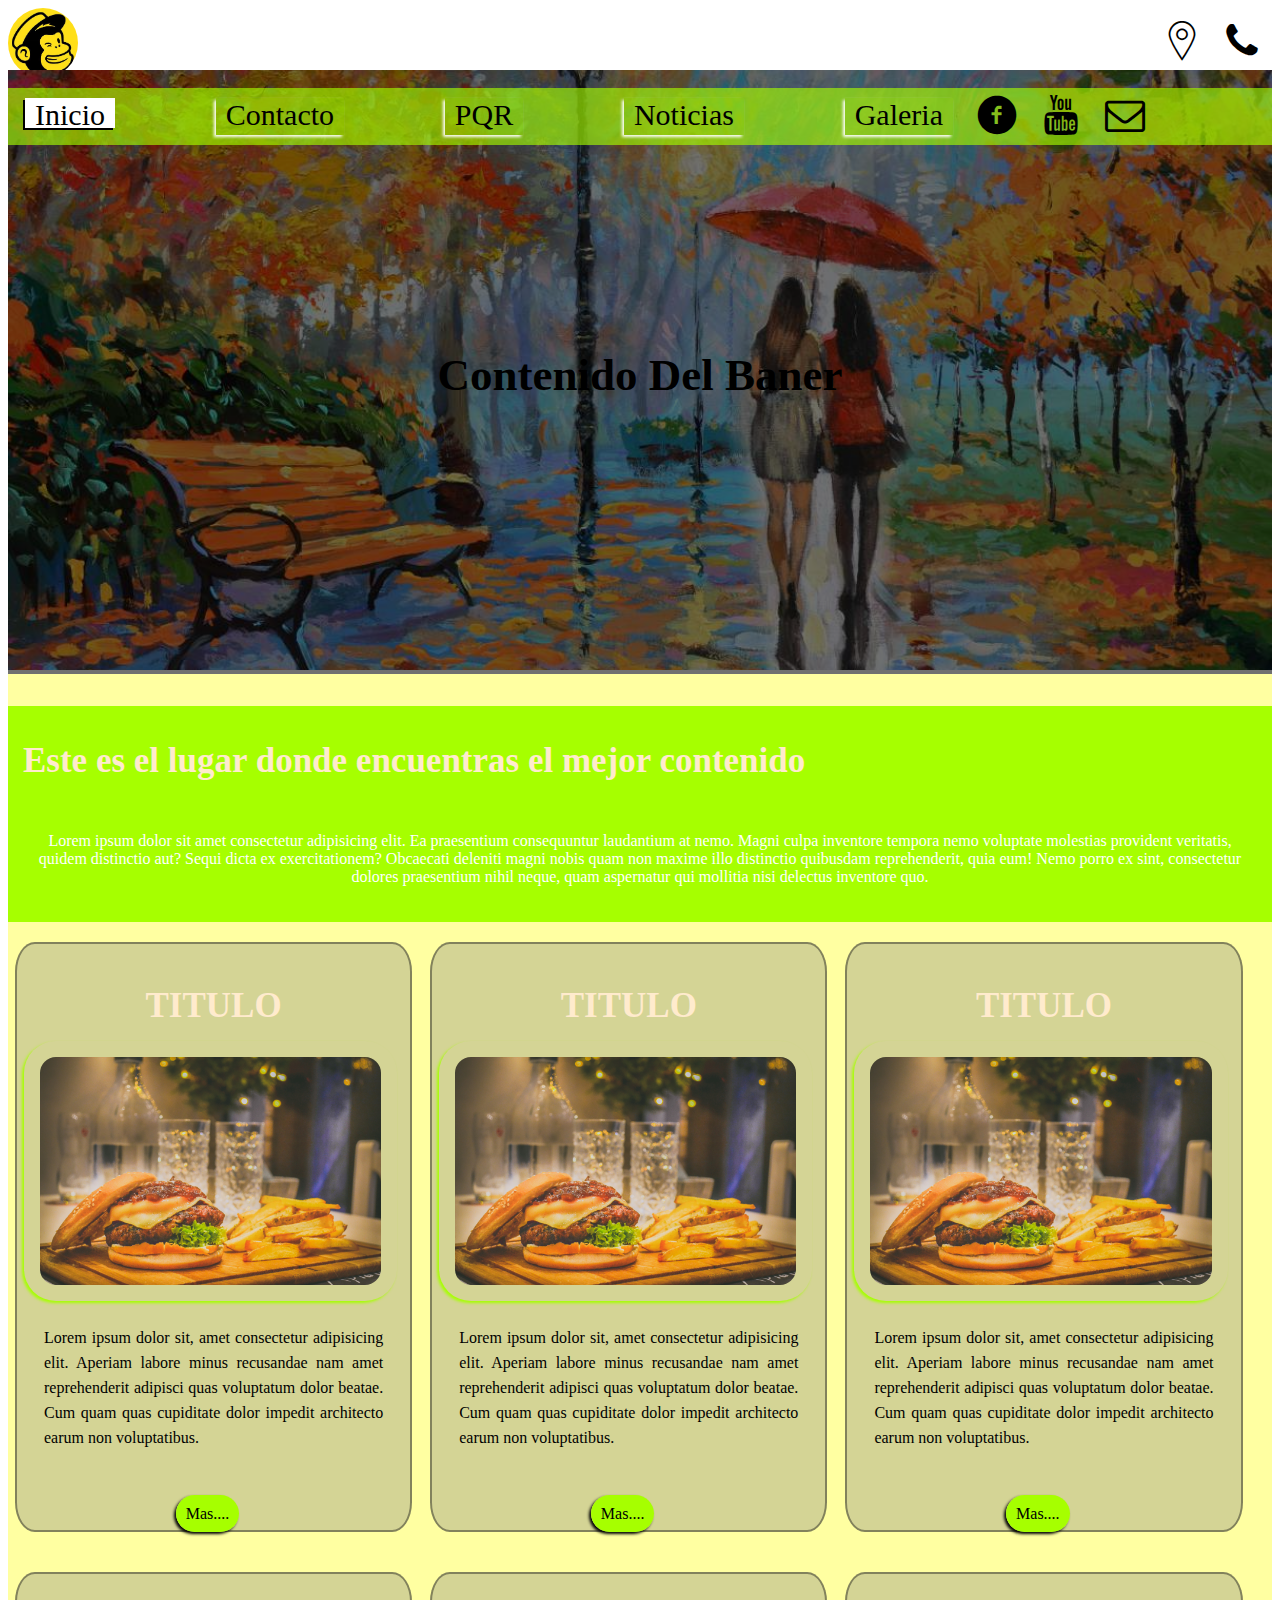
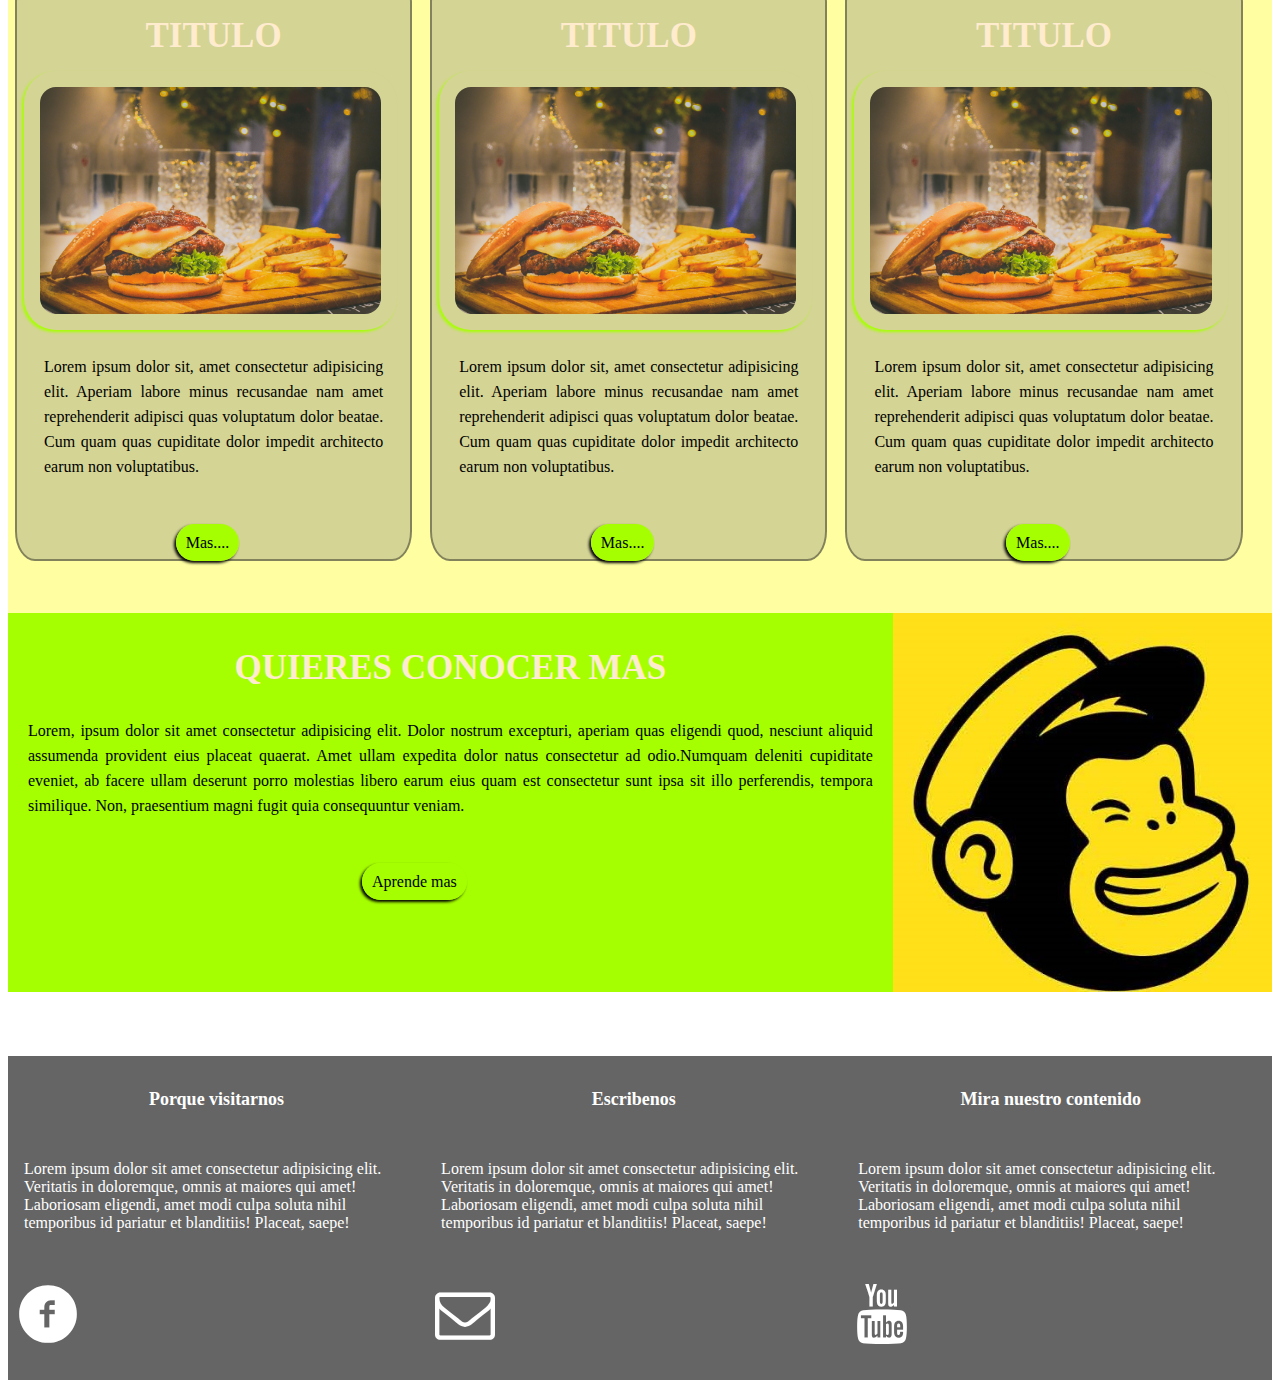
<file: index.html>
<!DOCTYPE html>
<html lang="es">
<head>
    <meta charset="UTF-8">
    <meta name="viewport" content="width=device-width, initial-scale=1.0">
    <title>Home</title>
    <link rel="stylesheet" href="css/stilos.css">
    <link rel="stylesheet" href="css/font.css">
    
</head>
<body>
    <header class="padreheader">
       <div class="container flex">
           <div class="flex50 imagenLogo">
               <img class="logo" src="img/mono.jpg" alt="" >
           </div>
           <div class="flex50 flex contacto">
               <a href="#" class = "icono-ubicacion"></a>
               <a href="#" class = "icono-phone"></a>
           </div>
       </div>
    </header>
    <nav class="container ">
        <div class="menu flex">
            <span class="icono-menu " id="boton_menu"></span>
            <ul class="Lista-menu flex" id="menu_b">
                <li class="seleccionado">
                    <a class="Lista-menu-a" href="#">Inicio</a>
                </li>
                <li class="itemDelMenu">
                    <a class="Lista-menu-a" href="contacto.html">Contacto</a>
                </li>
                <li class="itemDelMenu">
                    <a class="Lista-menu-a" href="pqr.html">PQR</a>
                </li>
                <li class="itemDelMenu">
                    <a class="Lista-menu-a" href="Noticias.html">Noticias</a>
                </li>
                <li class="itemDelMenu">
                    <a class="Lista-menu-a" href="Galeria.html">Galeria</a>
                </li>
            </ul>
            <div class="icono-redes">
                <span class="icono-facebook" onclick="cambiar()"></span>
                <span class="icono-youtube"></span>
                <span class="icono-mail"></span>
            </div>
        </div>
        
    </nav>
    <section class="baner">
        
        <div class="contenido-baner">
            <h2 class="">Contenido Del Baner</h2>
        </div>
        <img src="img/Pintura.jpg" alt="" class="imgBaner" id="ca">
    </section>
    <main class="flex container">
        <section class="flex container cont_">
            <h2 class="titulo">
                
                Este es el lugar donde encuentras el mejor contenido
            </h2>
            <p class="parrafo">Lorem ipsum dolor sit amet consectetur adipisicing elit. Ea praesentium consequuntur laudantium at nemo. Magni culpa inventore tempora nemo voluptate molestias provident veritatis, quidem distinctio aut? Sequi dicta ex exercitationem?
            Obcaecati deleniti magni nobis quam non maxime illo distinctio quibusdam reprehenderit, quia eum! Nemo porro ex sint, consectetur dolores praesentium nihil neque, quam aspernatur qui mollitia nisi delectus inventore quo.
            </p>
        </section>
        <div class="contenido">
            <div class="elemnto">
                <h3 class="titulo">TITULO</h3>
                <img src="img/gal5.jpg" alt="" class="imagen-elemento">
                <p class="pa">Lorem ipsum dolor sit, amet consectetur adipisicing elit. Aperiam labore minus recusandae nam amet reprehenderit adipisci quas voluptatum dolor beatae. Cum quam quas cupiditate dolor impedit architecto earum non voluptatibus.</p>
                
                <a href="#" class="btn-elemento">Mas....</a>
            </div>
            <div class="elemnto">
                <h3 class="titulo">TITULO</h3>
                <img src="img/gal5.jpg" alt="" class="imagen-elemento">
                <p class="pa">Lorem ipsum dolor sit, amet consectetur adipisicing elit. Aperiam labore minus recusandae nam amet reprehenderit adipisci quas voluptatum dolor beatae. Cum quam quas cupiditate dolor impedit architecto earum non voluptatibus.</p>
                
                <a href="#" class="btn-elemento">Mas....</a>
            </div>
            <div class="elemnto">
                <h3 class="titulo">TITULO</h3>
                <img src="img/gal5.jpg" alt="" class="imagen-elemento">
                <p class="pa">Lorem ipsum dolor sit, amet consectetur adipisicing elit. Aperiam labore minus recusandae nam amet reprehenderit adipisci quas voluptatum dolor beatae. Cum quam quas cupiditate dolor impedit architecto earum non voluptatibus.</p>
                
                <a href="#" class="btn-elemento">Mas....</a>
            </div>
            <div class="elemnto">
                <h3 class="titulo">TITULO</h3>
                <img src="img/gal5.jpg" alt="" class="imagen-elemento">
                <p class="pa">Lorem ipsum dolor sit, amet consectetur adipisicing elit. Aperiam labore minus recusandae nam amet reprehenderit adipisci quas voluptatum dolor beatae. Cum quam quas cupiditate dolor impedit architecto earum non voluptatibus.</p>
                
                <a href="#" class="btn-elemento">Mas....</a>
            </div>
            <div class="elemnto">
                <h3 class="titulo">TITULO</h3>
                <img src="img/gal5.jpg" alt="" class="imagen-elemento">
                <p class="pa">Lorem ipsum dolor sit, amet consectetur adipisicing elit. Aperiam labore minus recusandae nam amet reprehenderit adipisci quas voluptatum dolor beatae. Cum quam quas cupiditate dolor impedit architecto earum non voluptatibus.</p>
                
                <a href="#" class="btn-elemento">Mas....</a>
            </div>
            <div class="elemnto">
                <h3 class="titulo">TITULO</h3>
                <img src="img/gal5.jpg" alt="" class="imagen-elemento">
                <p class="pa">Lorem ipsum dolor sit, amet consectetur adipisicing elit. Aperiam labore minus recusandae nam amet reprehenderit adipisci quas voluptatum dolor beatae. Cum quam quas cupiditate dolor impedit architecto earum non voluptatibus.</p>
                
                <a href="#" class="btn-elemento">Mas....</a>
            </div>
            <div class="flex cont_ ultimo">
                <div class="Q_ultimo ">
                    <h2 class="titulo">QUIERES CONOCER MAS</h2>
                    <p class="pa">Lorem, ipsum dolor sit amet consectetur adipisicing elit. Dolor nostrum excepturi, aperiam quas eligendi quod, nesciunt aliquid assumenda provident eius placeat quaerat. Amet ullam expedita dolor natus consectetur ad odio.Numquam deleniti cupiditate eveniet, ab facere ullam deserunt porro molestias libero earum eius quam est consectetur sunt ipsa sit illo perferendis, tempora similique. Non, praesentium magni fugit quia consequuntur veniam.</p>
                    <a href="" class="btn-elemento">Aprende mas</a>
                </div>
                <img class="Q_ultimo-img" src="img/mono.jpg" alt="">
            </div>
        </div>
    </main>
    <footer class="footer container">
        <div class="flex flex-33 ">
            <h2 class="titulo-footer">Porque visitarnos</h2>
            <p class="parrafo-footer">Lorem ipsum dolor sit amet consectetur adipisicing elit. Veritatis in doloremque, omnis at maiores qui amet! Laboriosam eligendi, amet modi culpa soluta nihil temporibus id pariatur et blanditiis! Placeat, saepe!</p>
            <p class=""><a href="#"class="icono-facebook parrafo-footer-icono"></a></p>
        </div>
        <div class="flex flex-33 ">
            <h2 class="titulo-footer">Escribenos</h2>
            <p class="parrafo-footer">Lorem ipsum dolor sit amet consectetur adipisicing elit. Veritatis in doloremque, omnis at maiores qui amet! Laboriosam eligendi, amet modi culpa soluta nihil temporibus id pariatur et blanditiis! Placeat, saepe!</p>
            <p class=""><a href="#"class="icono-mail parrafo-footer-icono"></a></p>
        </div>
        <div class="flex flex-33 ">
            <h2 class="titulo-footer">Mira nuestro contenido</h2>
            <p class="parrafo-footer">Lorem ipsum dolor sit amet consectetur adipisicing elit. Veritatis in doloremque, omnis at maiores qui amet! Laboriosam eligendi, amet modi culpa soluta nihil temporibus id pariatur et blanditiis! Placeat, saepe!</p>
            <p class=""><a href="#"class="icono-youtube parrafo-footer-icono"></a></p>
        </div>
    </footer>
    <script src="js/DespliegueDeMenu.js"></script>
</body>
</html>
</file>
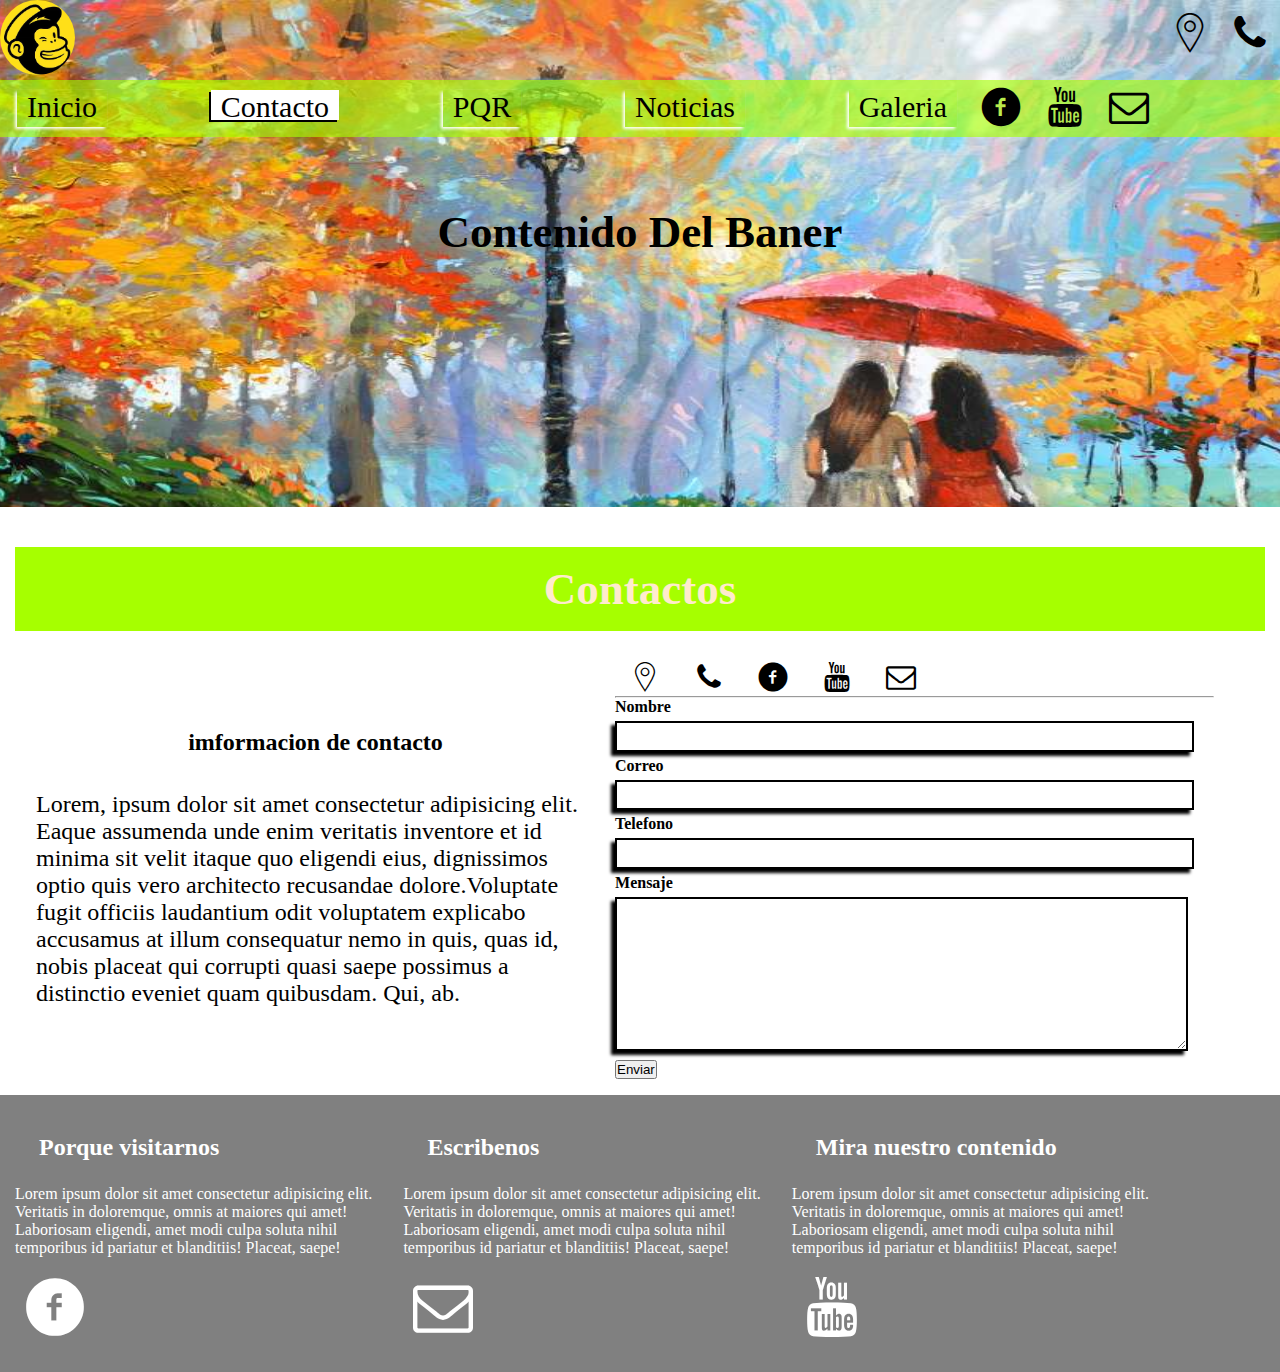
<file: contacto.html>
<!DOCTYPE html>
<html lang="es">
<head>
    <meta charset="UTF-8">
    <meta name="viewport" content="width=device-width, initial-scale=1.0">
    <title>Contacto</title>
    <link rel="stylesheet" href="css/stilosContacto.css">
    <link rel="stylesheet" href="css/font.css">
</head>
<body>
  <div class="bom">
    <header class="padreheader">
        <div class="container flex">
            <div class="flex50 imagenLogo">
                <img class="logo" src="img/mono.jpg" alt="">
            </div>
            <div class="flex50 flex contacto">
                <a href="#" class = "icono-ubicacion"></a>
                <a href="#" class = "icono-phone"></a>
            </div>
        </div>
     </header>
     <nav class="container">
         <div class="menu flex">
             <span class="icono-menu " id="boton_menu"></span>
             <ul class="Lista-menu flex" id="menu_b">
                 <li class="itemDelMenu">
                     <a class="Lista-menu-a" href="index.html">Inicio</a>
                 </li>
                 <li class="seleccionado">
                     <a class="Lista-menu-a" href="contacto.html">Contacto</a>
                 </li>
                 <li class="itemDelMenu">
                     <a class="Lista-menu-a" href="pqr.html">PQR</a>
                 </li>
                 <li class="itemDelMenu">
                     <a class="Lista-menu-a" href="Noticias.html">Noticias</a>
                 </li>
                 <li class="itemDelMenu">
                     <a class="Lista-menu-a" href="Galeria.html">Galeria</a>
                 </li>
             </ul>
             <div class="icono-redes">
                 <span class="icono-facebook"></span>
                 <span class="icono-youtube"></span>
                 <span class="icono-mail"></span>
             </div>
         </div>
         
     </nav>
     <section class="baner">
         
         <div class="contenido-baner flex">
             <h2 class="baner-h2">Contenido Del Baner</h2>
         </div>
        
     </section>
     
    </div>
     <main>
        <h1 class="titulo">Contactos</h1>
        <div class="main-div">
         
         <div class="flex50">
            <h2 class="titulo-contenido">imformacion de contacto</h2>
            <div>
             <p>
                 Lorem, ipsum dolor sit amet consectetur adipisicing elit. Eaque assumenda unde enim veritatis inventore et id minima sit velit itaque quo eligendi eius, dignissimos optio quis vero architecto recusandae dolore.Voluptate fugit officiis laudantium odit voluptatem explicabo accusamus at illum consequatur nemo in quis, quas id, nobis placeat qui corrupti quasi saepe possimus a distinctio eveniet quam quibusdam. Qui, ab.
             </p>
            </div>
         </div>
         <div  class="flex50">
                <span class="icono-ubicacion"></span>
                <span class="icono-phone"></span>
                <span class="icono-facebook"></span>
                <span class="icono-youtube"></span>
                <span class="icono-mail"></span>
                <hr>
                <label for="" class="formulario_label"><b>Nombre</b></label>
                <input type="text" class="formulario_input"     name="Nombre">
                <label for="" class="formulario_label"><b>Correo</b></label>
                <input type="text" class="formulario_input"     name="Correo">
                <label for="" class="formulario_label"><b>Telefono</b></label>
                <input type="text" class="formulario_input"     name="Telefono">
                <label for="" class="formulario_label"><b>Mensaje</b></label>
                <textarea name="Mensaje" id="" cols="30" rows="10"      class="formulario_txt"></textarea>
                <input type="submit" class="btn formulario_btn" value="Enviar">
            </div>
        </div>
     </main>
     <footer class="footer container">
        <div class="flex flex-33 ">
            <h2 class="titulo-footer">Porque visitarnos</h2>
            <p class="parrafo-footer">Lorem ipsum dolor sit amet consectetur adipisicing elit. Veritatis in doloremque, omnis at maiores qui amet! Laboriosam eligendi, amet modi culpa soluta nihil temporibus id pariatur et blanditiis! Placeat, saepe!</p>
            <p class=""><a href="#"class="icono-facebook parrafo-footer-icono"></a></p>
        </div>
        <div class="flex flex-33 ">
            <h2 class="titulo-footer">Escribenos</h2>
            <p class="parrafo-footer">Lorem ipsum dolor sit amet consectetur adipisicing elit. Veritatis in doloremque, omnis at maiores qui amet! Laboriosam eligendi, amet modi culpa soluta nihil temporibus id pariatur et blanditiis! Placeat, saepe!</p>
            <p class=""><a href="#"class="icono-mail parrafo-footer-icono"></a></p>
        </div>
        <div class="flex flex-33 ">
            <h2 class="titulo-footer">Mira nuestro contenido</h2>
            <p class="parrafo-footer">Lorem ipsum dolor sit amet consectetur adipisicing elit. Veritatis in doloremque, omnis at maiores qui amet! Laboriosam eligendi, amet modi culpa soluta nihil temporibus id pariatur et blanditiis! Placeat, saepe!</p>
            <p class=""><a href="#"class="icono-youtube parrafo-footer-icono"></a></p>
        </div>
    </footer>
     <script src="js/DespliegueDeMenu.js"></script>
</body>
</html>
</file>
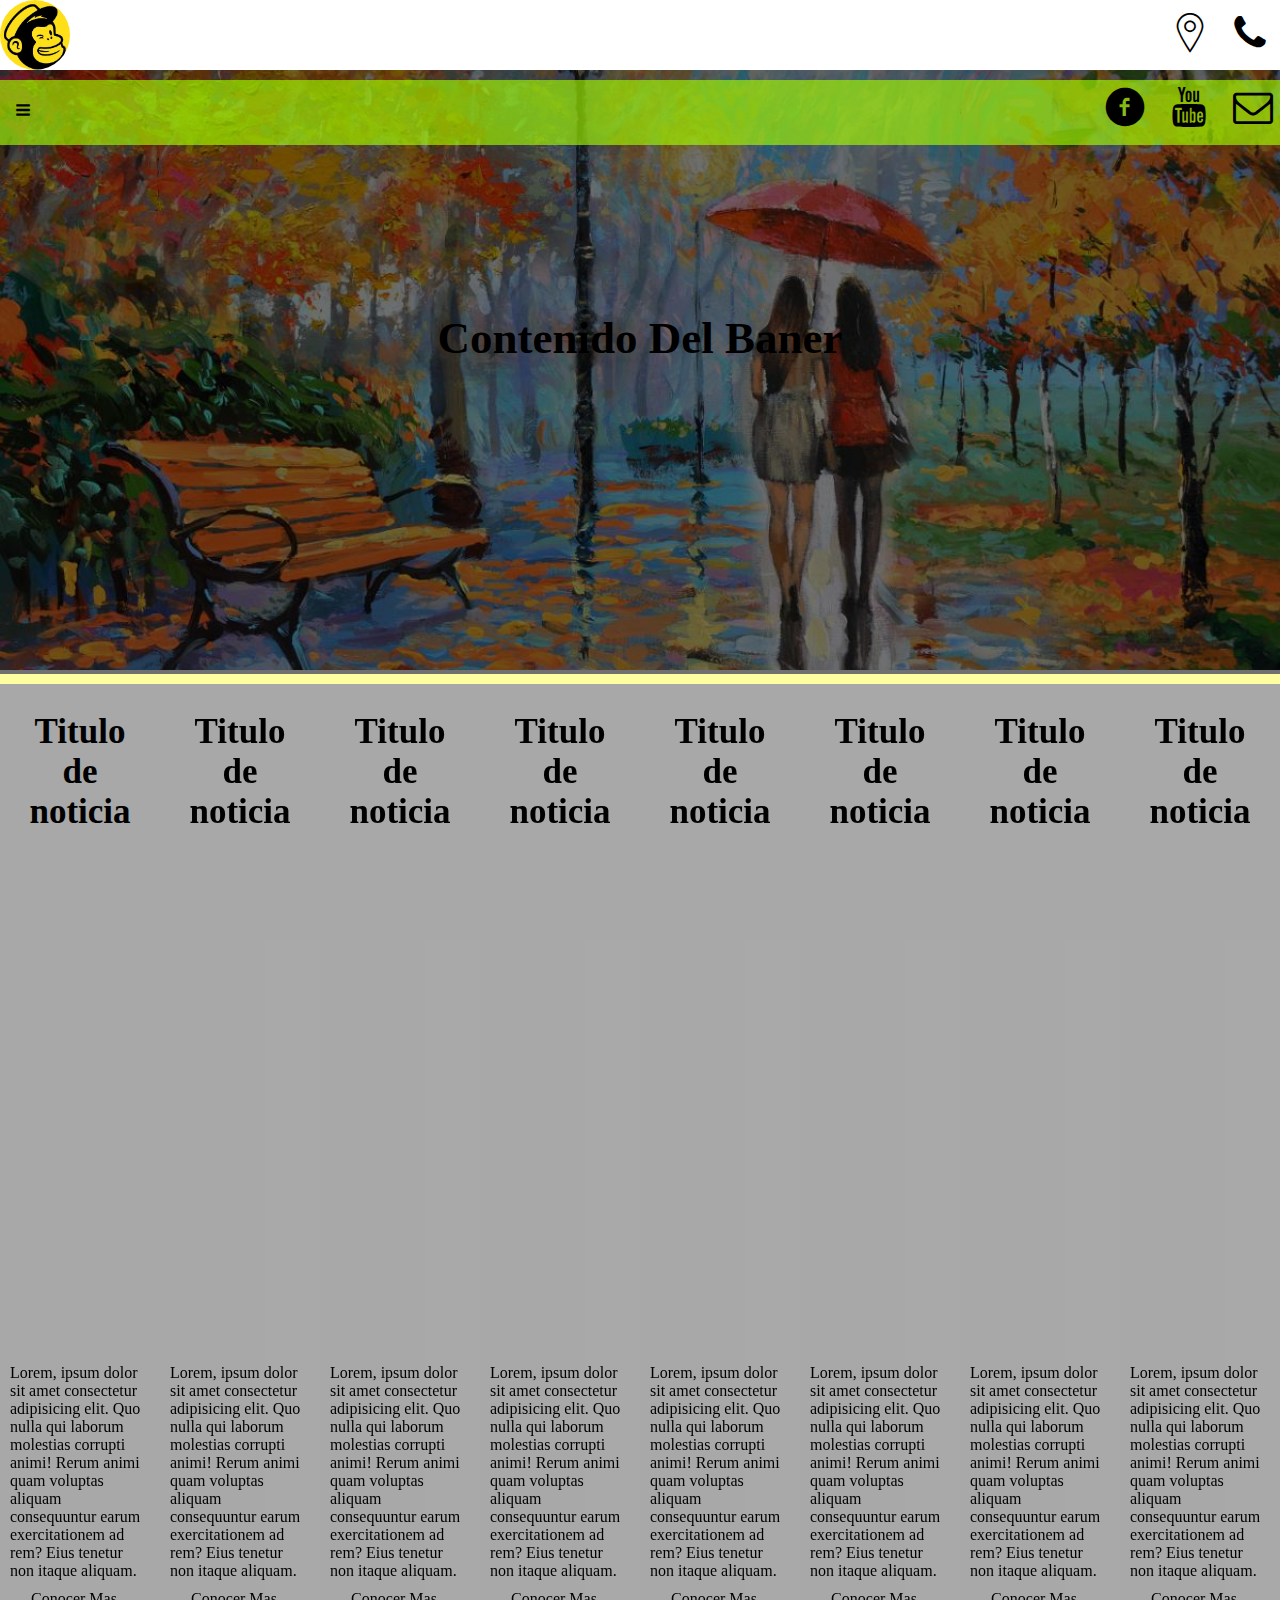
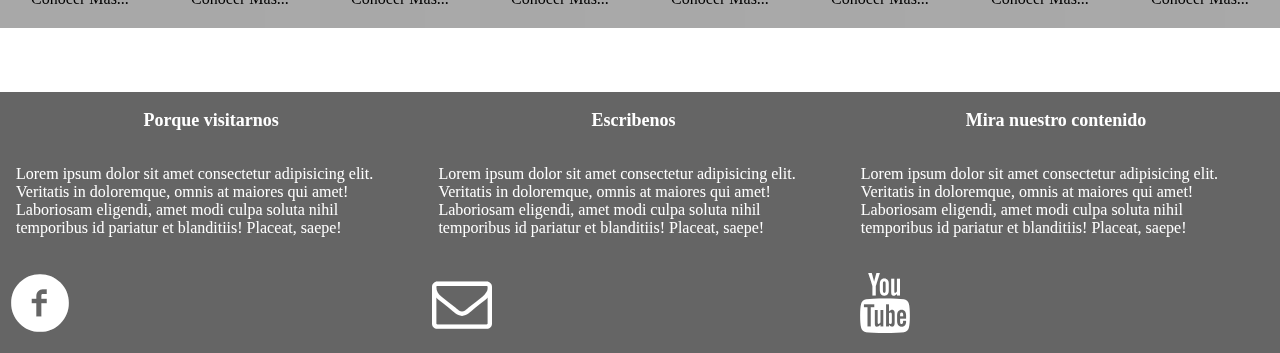
<file: Noticias.html>
<!DOCTYPE html>
<html lang="es">
<head>
    <meta charset="UTF-8">
    <meta name="viewport" content="width=device-width, initial-scale=1.0">
    <title>Noticias</title>
    <link rel="stylesheet" href="css/font.css">
    <link rel="stylesheet" href="css/noticias.css">
    <link href="https://fonts.googleapis.com/css2?family=Big+Shoulders+Stencil+Display:wght@600&display=swap" rel="stylesheet">
    
</head>
<body>
    <header class="padreheader">
        <div class="container flex">
            <div class="flex50 imagenLogo">
                <img class="logo" src="img/mono.jpg" alt="" >
            </div>
            <div class="flex50 flex contacto">
                <a href="#" class = "icono-ubicacion"></a>
                <a href="#" class = "icono-phone"></a>
            </div>
        </div>
     </header>
     <nav class="container ">
         <div class="menu flex">
             <span class="icono-menu " id="boton_menu"></span>
             <ul class="Lista-menu flex" id="menu_b">
                 <li class="seleccionado">
                     <a class="Lista-menu-a" href="#">Inicio</a>
                 </li>
                 <li class="itemDelMenu">
                     <a class="Lista-menu-a" href="contacto.html">Contacto</a>
                 </li>
                 <li class="itemDelMenu">
                     <a class="Lista-menu-a" href="pqr.html">PQR</a>
                 </li>
                 <li class="itemDelMenu">
                     <a class="Lista-menu-a" href="Noticias.html">Noticias</a>
                 </li>
                 <li class="itemDelMenu">
                     <a class="Lista-menu-a" href="Galeria.html">Galeria</a>
                 </li>
             </ul>
             <div class="icono-redes">
                 <span class="icono-facebook" onclick="cambiar()"></span>
                 <span class="icono-youtube"></span>
                 <span class="icono-mail"></span>
             </div>
         </div>
         
     </nav>
     <section class="baner">
         
         <div class="contenido-baner">
             <h2 class="">Contenido Del Baner</h2>
         </div>
         <img src="img/Pintura.jpg" alt="" class="imgBaner" id="ca">
     </section>

     <main>
         <article class="articulo flex">
             <section class="seccion-articulo">
                 <div class="titulo-articulo">
                     <h2>Titulo de noticia</h2>
                     <iframe width="560" height="315" src="https://www.youtube.com/embed/CPm66Uu7ivw" frameborder="0" allow="accelerometer; autoplay; clipboard-write; encrypted-media; gyroscope; picture-in-picture" allowfullscreen></iframe>
                     <p class="descripsion-articulo">
                         Lorem, ipsum dolor sit amet consectetur adipisicing elit. Quo nulla qui laborum molestias corrupti animi! Rerum animi quam voluptas aliquam consequuntur earum exercitationem ad rem? Eius tenetur non itaque aliquam.
                     </p>
                     <div class="div-boton"><a href="" class="boton">Conocer Mas...</a></div>
                 </div>
             </section>
         </article>
         <article class="articulo flex">
             <section class="seccion-articulo">
                 <div class="titulo-articulo">
                     <h2>Titulo de noticia</h2>
                     <iframe width="560" height="315" src="https://www.youtube.com/embed/W4ZiAVRcVgs" frameborder="0" allow="accelerometer; autoplay; clipboard-write; encrypted-media; gyroscope; picture-in-picture" allowfullscreen></iframe>
                     <p class="descripsion-articulo">
                         Lorem, ipsum dolor sit amet consectetur adipisicing elit. Quo nulla qui laborum molestias corrupti animi! Rerum animi quam voluptas aliquam consequuntur earum exercitationem ad rem? Eius tenetur non itaque aliquam.
                     </p>
                     <div class="div-boton"><a href="" class="boton">Conocer Mas...</a></div>
                 </div>
             </section>
         </article>
         <article class="articulo flex">
             <section class="seccion-articulo">
                 <div class="titulo-articulo">
                     <h2>Titulo de noticia</h2>
                     <iframe width="560" height="315" src="https://www.youtube.com/embed/vSsJQ1UsIpE" frameborder="0" allow="accelerometer; autoplay; clipboard-write; encrypted-media; gyroscope; picture-in-picture" allowfullscreen></iframe>
                     <p class="descripsion-articulo">
                         Lorem, ipsum dolor sit amet consectetur adipisicing elit. Quo nulla qui laborum molestias corrupti animi! Rerum animi quam voluptas aliquam consequuntur earum exercitationem ad rem? Eius tenetur non itaque aliquam.
                     </p>
                     <div class="div-boton"><a href="" class="boton">Conocer Mas...</a></div>
                 </div>
             </section>
         </article>
         <article class="articulo flex">
             <section class="seccion-articulo">
                 <div class="titulo-articulo">
                     <h2>Titulo de noticia</h2>
                     <iframe width="560" height="315" src="https://www.youtube.com/embed/evDJeJundtg" frameborder="0" allow="accelerometer; autoplay; clipboard-write; encrypted-media; gyroscope; picture-in-picture" allowfullscreen></iframe>
                     <p class="descripsion-articulo">
                         Lorem, ipsum dolor sit amet consectetur adipisicing elit. Quo nulla qui laborum molestias corrupti animi! Rerum animi quam voluptas aliquam consequuntur earum exercitationem ad rem? Eius tenetur non itaque aliquam.
                     </p>
                     <div class="div-boton"><a href="" class="boton">Conocer Mas...</a></div>
                 </div>
             </section>
         </article>
         <article class="articulo flex">
             <section class="seccion-articulo">
                 <div class="titulo-articulo">
                     <h2>Titulo de noticia</h2>
                     <iframe width="560" height="315" src="https://www.youtube.com/embed/Lc4-2cVKxp0" frameborder="0" allow="accelerometer; autoplay; clipboard-write; encrypted-media; gyroscope; picture-in-picture" allowfullscreen></iframe>
                     <p class="descripsion-articulo">
                         Lorem, ipsum dolor sit amet consectetur adipisicing elit. Quo nulla qui laborum molestias corrupti animi! Rerum animi quam voluptas aliquam consequuntur earum exercitationem ad rem? Eius tenetur non itaque aliquam.
                     </p>
                     <div class="div-boton"><a href="" class="boton">Conocer Mas...</a></div>
                 </div>
             </section>
         </article>
         <article class="articulo flex">
             <section class="seccion-articulo">
                 <div class="titulo-articulo">
                     <h2>Titulo de noticia</h2>
                     <iframe width="560" height="315" src="https://www.youtube.com/embed/3X-Z0kMfh4M" frameborder="0" allow="accelerometer; autoplay; clipboard-write; encrypted-media; gyroscope; picture-in-picture" allowfullscreen></iframe>
                     <p class="descripsion-articulo">
                         Lorem, ipsum dolor sit amet consectetur adipisicing elit. Quo nulla qui laborum molestias corrupti animi! Rerum animi quam voluptas aliquam consequuntur earum exercitationem ad rem? Eius tenetur non itaque aliquam.
                     </p>
                     <div class="div-boton"><a href="" class="boton">Conocer Mas...</a></div>
                 </div>
             </section>
         </article>
         <article class="articulo flex">
             <section class="seccion-articulo">
                 <div class="titulo-articulo">
                     <h2>Titulo de noticia</h2>
                     <iframe width="560" height="315" src="https://www.youtube.com/embed/LJtUQjJC4a0" frameborder="0" allow="accelerometer; autoplay; clipboard-write; encrypted-media; gyroscope; picture-in-picture" allowfullscreen></iframe>
                     <p class="descripsion-articulo">
                         Lorem, ipsum dolor sit amet consectetur adipisicing elit. Quo nulla qui laborum molestias corrupti animi! Rerum animi quam voluptas aliquam consequuntur earum exercitationem ad rem? Eius tenetur non itaque aliquam.
                     </p>
                     <div class="div-boton"><a href="" class="boton">Conocer Mas...</a></div>
                 </div>
             </section>
         </article>
         <article class="articulo flex">
             <section class="seccion-articulo">
                 <div class="titulo-articulo">
                     <h2>Titulo de noticia</h2>
                     <iframe width="560" height="315" src="https://www.youtube.com/embed/YFryL8XWqZY" frameborder="0" allow="accelerometer; autoplay; clipboard-write; encrypted-media; gyroscope; picture-in-picture" allowfullscreen></iframe>
                     <p class="descripsion-articulo">
                         Lorem, ipsum dolor sit amet consectetur adipisicing elit. Quo nulla qui laborum molestias corrupti animi! Rerum animi quam voluptas aliquam consequuntur earum exercitationem ad rem? Eius tenetur non itaque aliquam.
                     </p>
                     <div class="div-boton"><a href="" class="boton">Conocer Mas...</a></div>
                 </div>
             </section>
         </article>
         <aside class="publicidad">
             <div></div>
             <div></div>
             <div></div>
         </aside>
     </main>

     <footer class="footer container">
        <div class="flex flex-33 ">
            <h2 class="titulo-footer">Porque visitarnos</h2>
            <p class="parrafo-footer">Lorem ipsum dolor sit amet consectetur adipisicing elit. Veritatis in doloremque, omnis at maiores qui amet! Laboriosam eligendi, amet modi culpa soluta nihil temporibus id pariatur et blanditiis! Placeat, saepe!</p>
            <p class=""><a href="#"class="icono-facebook parrafo-footer-icono"></a></p>
        </div>
        <div class="flex flex-33 ">
            <h2 class="titulo-footer">Escribenos</h2>
            <p class="parrafo-footer">Lorem ipsum dolor sit amet consectetur adipisicing elit. Veritatis in doloremque, omnis at maiores qui amet! Laboriosam eligendi, amet modi culpa soluta nihil temporibus id pariatur et blanditiis! Placeat, saepe!</p>
            <p class=""><a href="#"class="icono-mail parrafo-footer-icono"></a></p>
        </div>
        <div class="flex flex-33 ">
            <h2 class="titulo-footer">Mira nuestro contenido</h2>
            <p class="parrafo-footer">Lorem ipsum dolor sit amet consectetur adipisicing elit. Veritatis in doloremque, omnis at maiores qui amet! Laboriosam eligendi, amet modi culpa soluta nihil temporibus id pariatur et blanditiis! Placeat, saepe!</p>
            <p class=""><a href="#"class="icono-youtube parrafo-footer-icono"></a></p>
        </div>
    </footer>
     <script src="js/DespliegueDeMenu.js"></script>
</body>
</html>
</file>
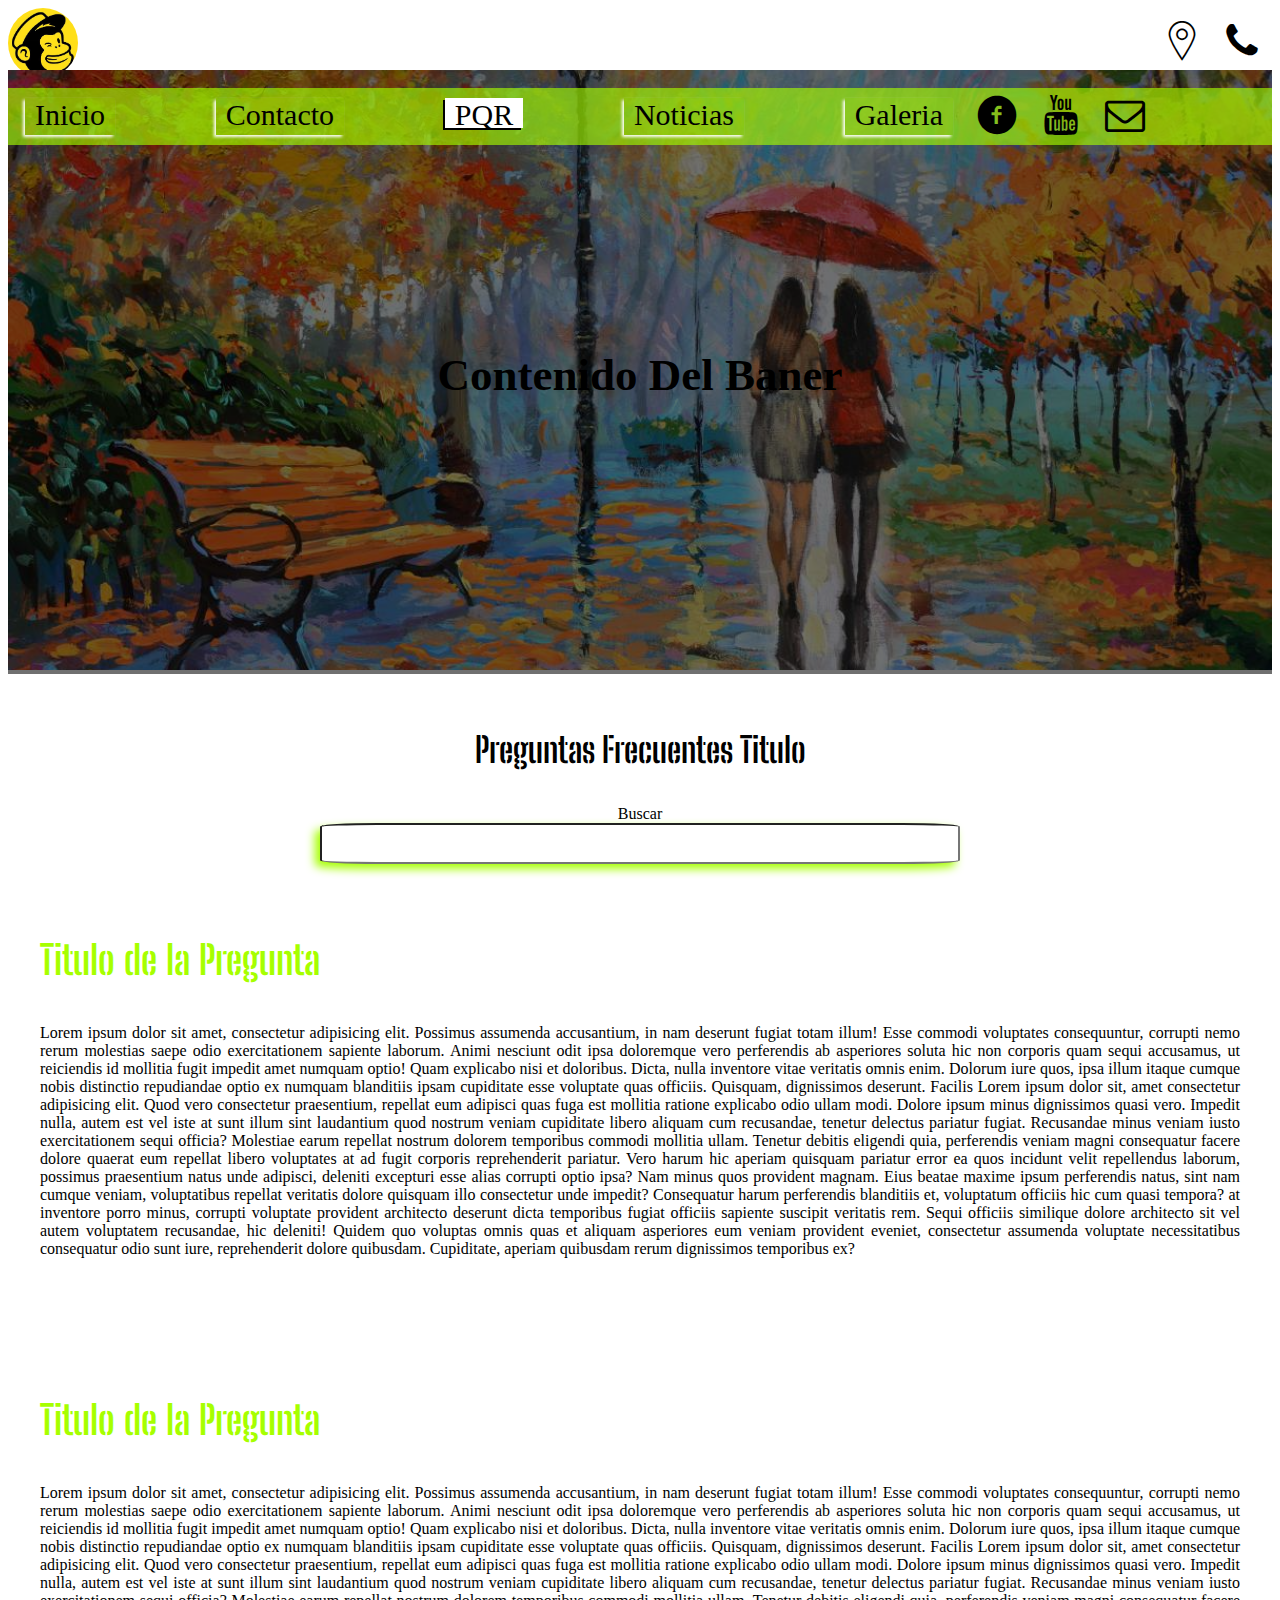
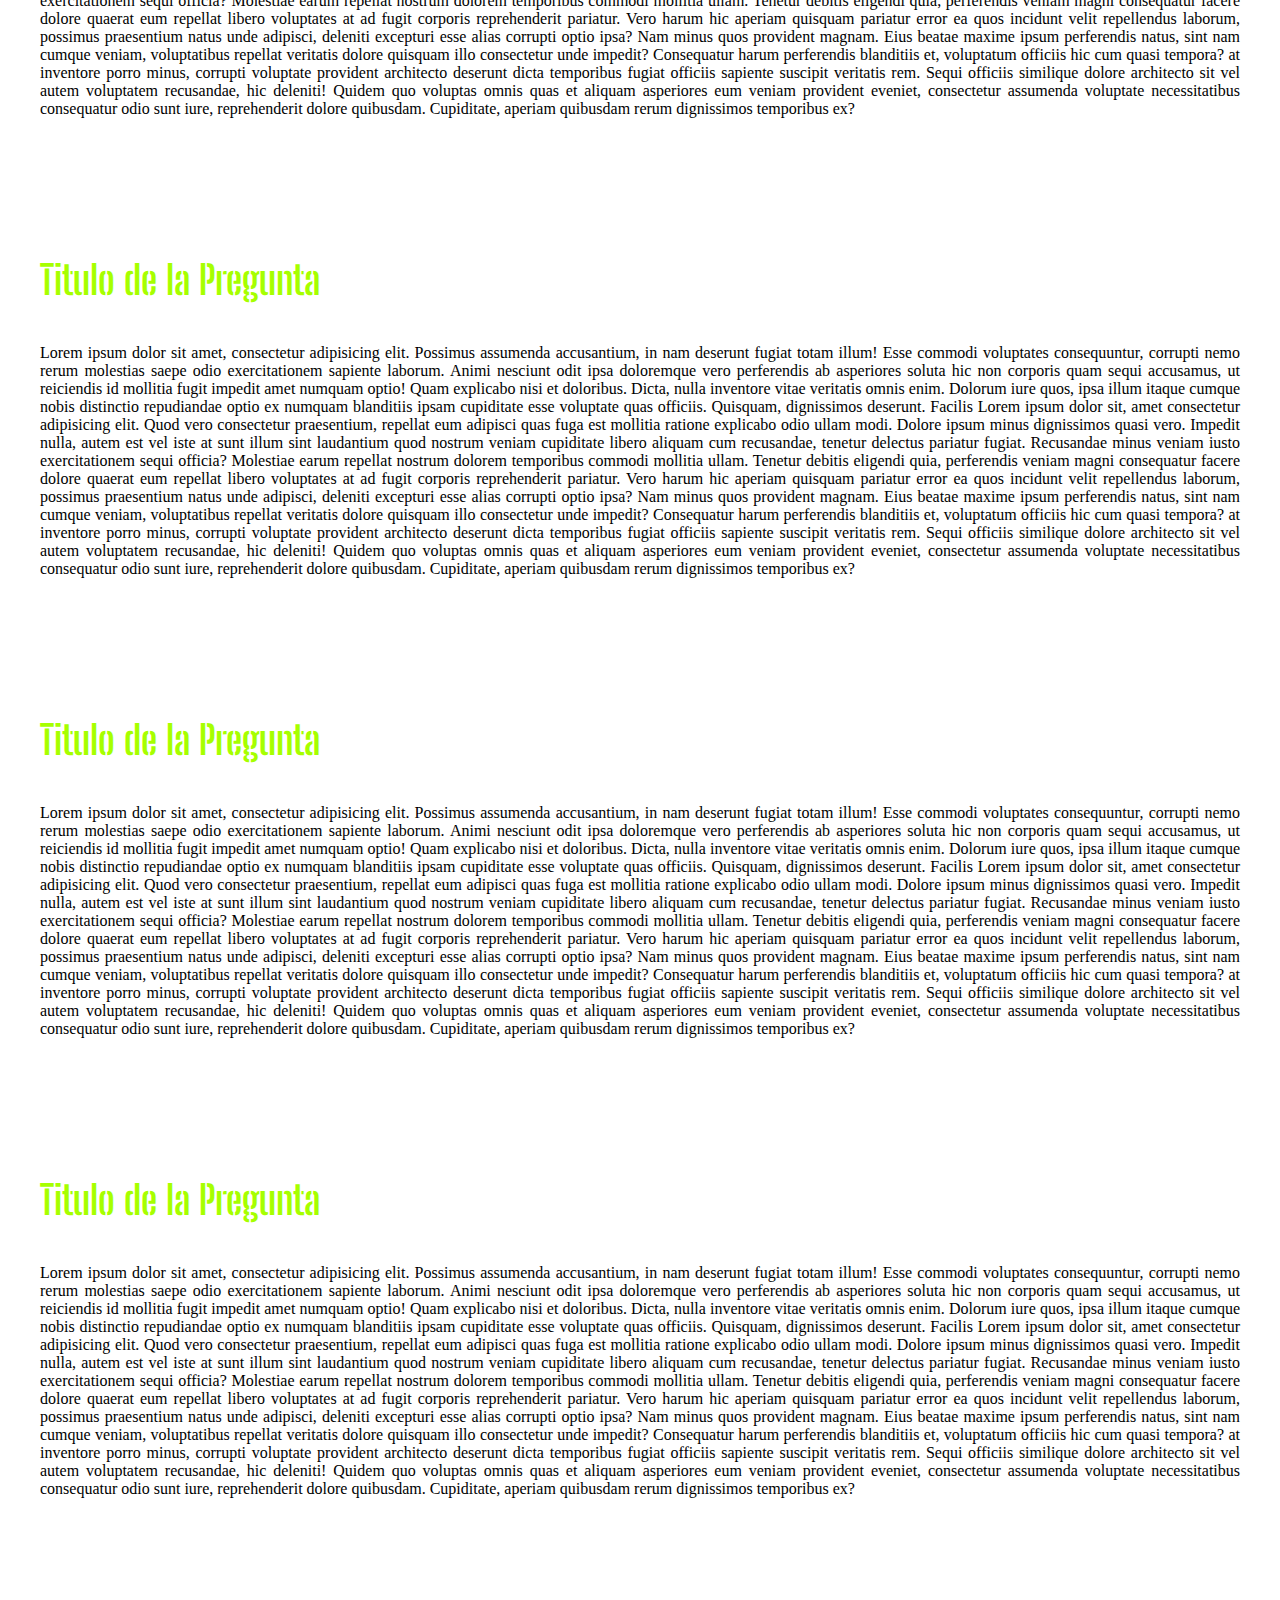
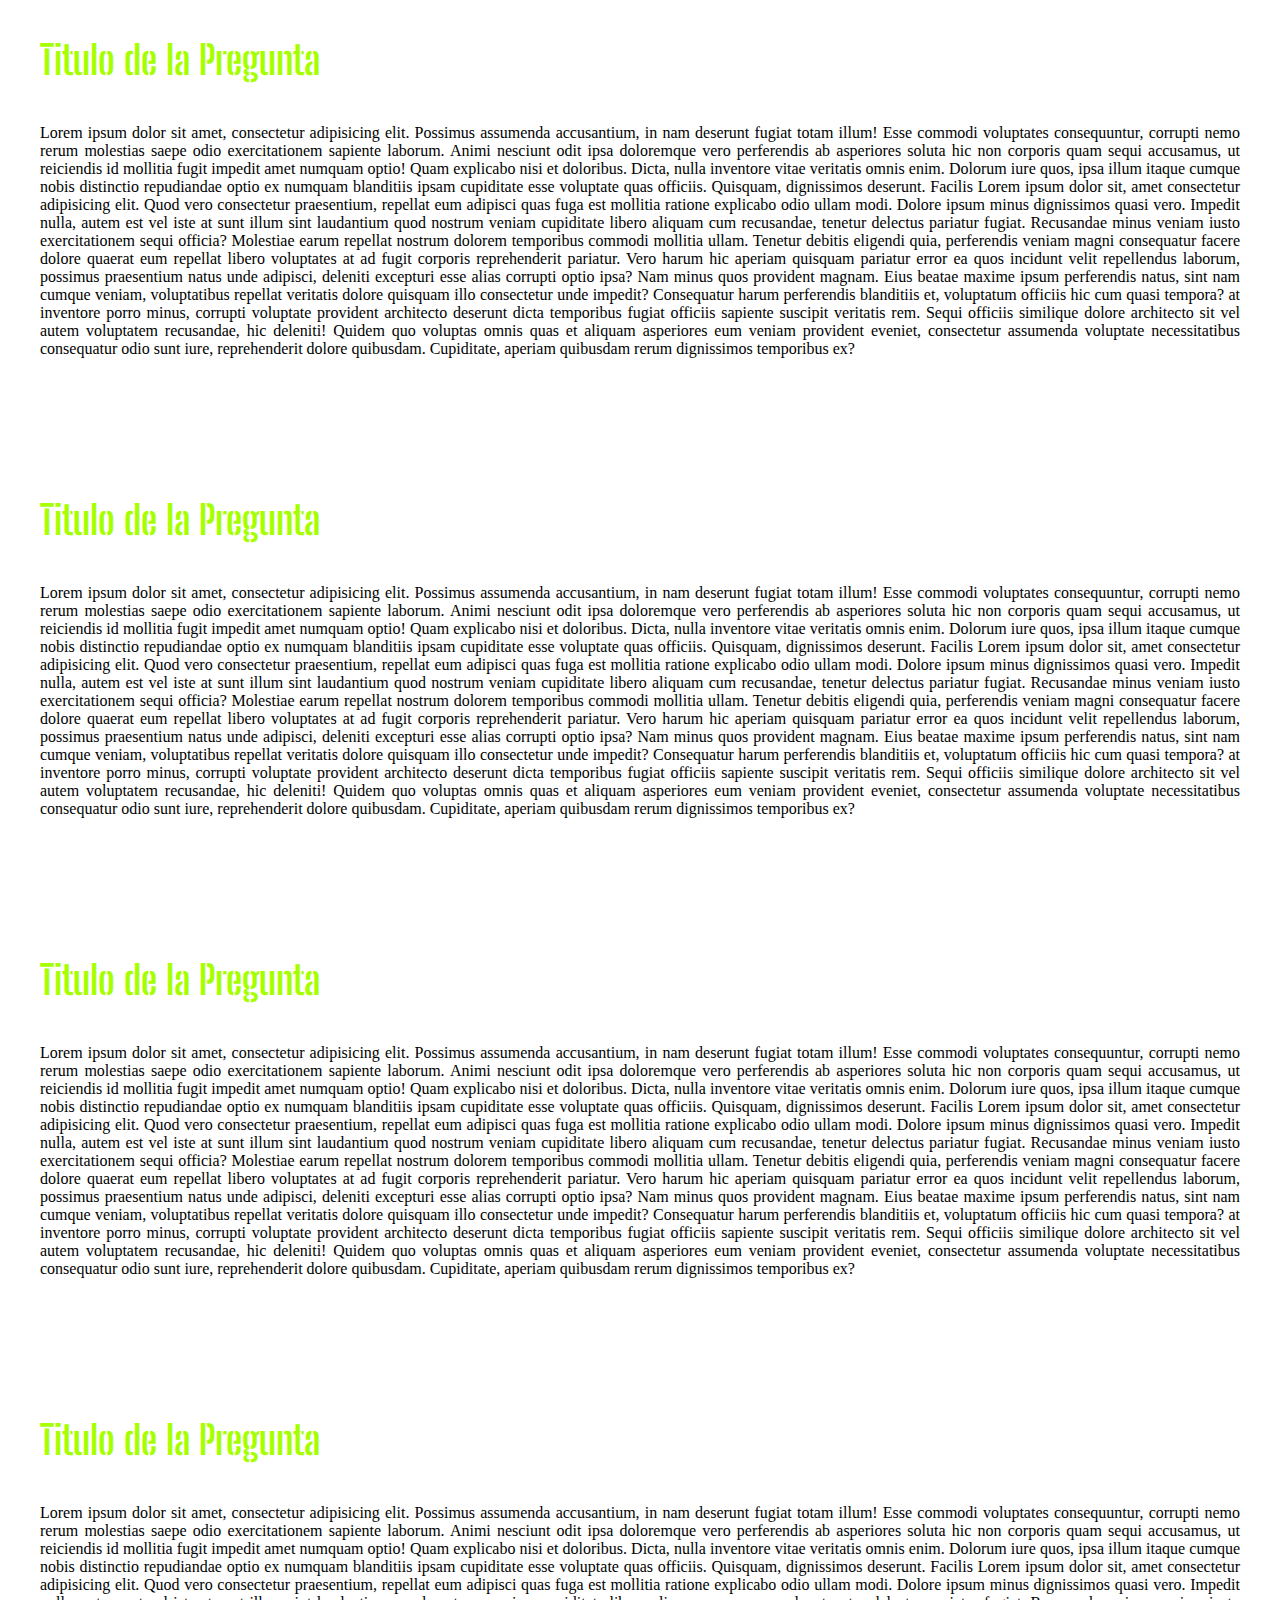
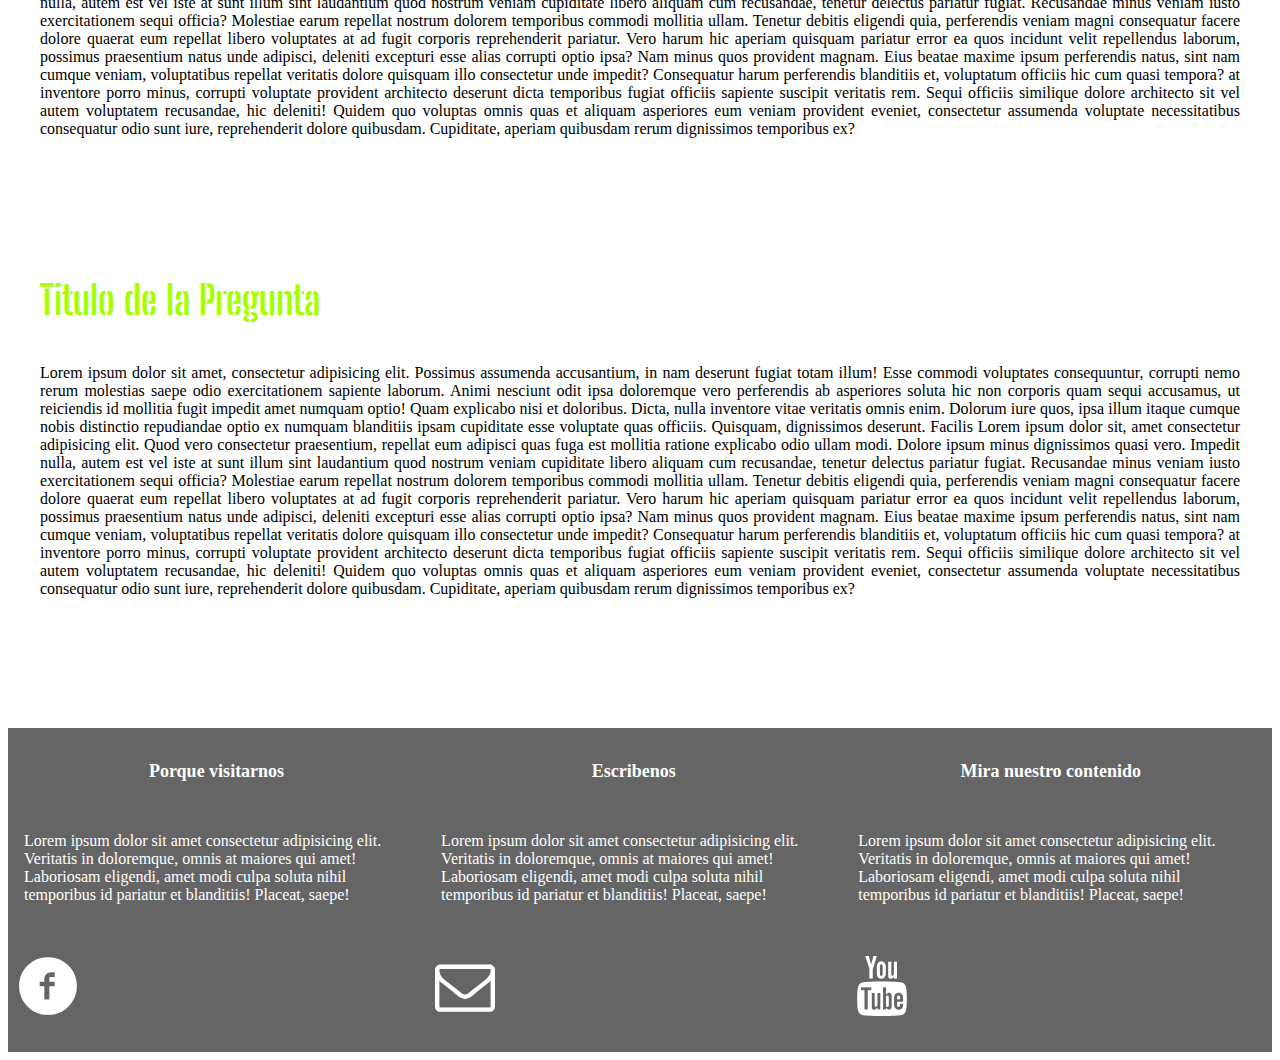
<file: pqr.html>
<!DOCTYPE html>
<html lang="es">
<head>
    <meta charset="UTF-8">
    <meta name="viewport" content="width=device-width, initial-scale=1.0">
    <title>PQR</title>
    <link rel="preconnect" href="https://fonts.gstatic.com">
<link href="https://fonts.googleapis.com/css2?family=Big+Shoulders+Stencil+Display:wght@600&display=swap" rel="stylesheet">
    <link rel="stylesheet" href="css/stilosPQR.css">
    <link rel="stylesheet" href="css/font.css">
</head>
<body>

    <header class="padreheader">
        <div class="container flex">
            <div class="flex50 imagenLogo">
                <img class="logo" src="img/mono.jpg" alt="" >
            </div>
            <div class="flex50 flex contacto">
                <a href="#" class = "icono-ubicacion"></a>
                <a href="#" class = "icono-phone"></a>
            </div>
        </div>
     </header>
     <nav class="container ">
         <div class="menu flex">
             <span class="icono-menu " id="boton_menu"></span>
             <ul class="Lista-menu flex" id="menu_b">
                 <li class="itemDelMenu">
                     <a class="Lista-menu-a" href="index.html">Inicio</a>
                 </li>
                 <li class="itemDelMenu">
                     <a class="Lista-menu-a" href="contacto.html">Contacto</a>
                 </li>
                 <li class="seleccionado">
                    <a class="Lista-menu-a" href="#">PQR</a>
                </li>
                <li class="itemDelMenu">
                    <a class="Lista-menu-a" href="Noticias.html">Noticias</a>
                </li>
                <li class="itemDelMenu">
                    <a class="Lista-menu-a" href="Galeria.html">Galeria</a>
                </li>
             </ul>
             <div class="icono-redes">
                 <span class="icono-facebook" onclick="cambiar()"></span>
                 <span class="icono-youtube"></span>
                 <span class="icono-mail"></span>
             </div>
         </div>
         
     </nav>
     <section class="baner">
         
         <div class="contenido-baner">
             <h2 class="">Contenido Del Baner</h2>
         </div>
         <img src="img/Pintura.jpg" alt="" class="imgBaner" id="ca">
     </section>




     <main>
         <div class="main-div">
             <h2 class="titulo">Preguntas Frecuentes Titulo</h2>
             <div class="">
                 <div class="flex buscar">
                    <label tipe="text" id="Buscar" name="Name">Buscar</label>
                 </div>
                <div class="flex barra-buscar">
                 
                <input type="text" name="" id="barra-buscar">
                </div>
             </div>
             
             
            
             <div class="pregunta">
                 <h3 class="titulo-pregunta">Titulo de la Pregunta</h3>
                 <p class="parrafo-pregunta">Lorem ipsum dolor sit amet, consectetur adipisicing elit. Possimus assumenda accusantium, in nam deserunt fugiat totam illum! Esse commodi voluptates consequuntur, corrupti nemo rerum molestias saepe odio exercitationem sapiente laborum.
                 Animi nesciunt odit ipsa doloremque vero perferendis ab asperiores soluta hic non corporis quam sequi accusamus, ut reiciendis id mollitia fugit impedit amet numquam optio! Quam explicabo nisi et doloribus.
                 Dicta, nulla inventore vitae veritatis omnis enim. Dolorum iure quos, ipsa illum itaque cumque nobis distinctio repudiandae optio ex numquam blanditiis ipsam cupiditate esse voluptate quas officiis. Quisquam, dignissimos deserunt.
                 Facilis Lorem ipsum dolor sit, amet consectetur adipisicing elit. Quod vero consectetur praesentium, repellat eum adipisci quas fuga est mollitia ratione explicabo odio ullam modi. Dolore ipsum minus dignissimos quasi vero.
                 Impedit nulla, autem est vel iste at sunt illum sint laudantium quod nostrum veniam cupiditate libero aliquam cum recusandae, tenetur delectus pariatur fugiat. Recusandae minus veniam iusto exercitationem sequi officia?
                 Molestiae earum repellat nostrum dolorem temporibus commodi mollitia ullam. Tenetur debitis eligendi quia, perferendis veniam magni consequatur facere dolore quaerat eum repellat libero voluptates at ad fugit corporis reprehenderit pariatur.
                 Vero harum hic aperiam quisquam pariatur error ea quos incidunt velit repellendus laborum, possimus praesentium natus unde adipisci, deleniti excepturi esse alias corrupti optio ipsa? Nam minus quos provident magnam.
                 Eius beatae maxime ipsum perferendis natus, sint nam cumque veniam, voluptatibus repellat veritatis dolore quisquam illo consectetur unde impedit? Consequatur harum perferendis blanditiis et, voluptatum officiis hic cum quasi tempora? at inventore porro minus, corrupti voluptate provident architecto deserunt dicta temporibus fugiat officiis sapiente suscipit veritatis rem. Sequi officiis similique dolore architecto sit vel autem voluptatem recusandae, hic deleniti!
                 Quidem quo voluptas omnis quas et aliquam asperiores eum veniam provident eveniet, consectetur assumenda voluptate necessitatibus consequatur odio sunt iure, reprehenderit dolore quibusdam. Cupiditate, aperiam quibusdam rerum dignissimos temporibus ex?</p>
                 <a href="" class="btn-pregunta"></a>
             </div>
             <div class="pregunta">
                 <h3 class="titulo-pregunta">Titulo de la Pregunta</h3>
                 <p class="parrafo-pregunta">Lorem ipsum dolor sit amet, consectetur adipisicing elit. Possimus assumenda accusantium, in nam deserunt fugiat totam illum! Esse commodi voluptates consequuntur, corrupti nemo rerum molestias saepe odio exercitationem sapiente laborum.
                 Animi nesciunt odit ipsa doloremque vero perferendis ab asperiores soluta hic non corporis quam sequi accusamus, ut reiciendis id mollitia fugit impedit amet numquam optio! Quam explicabo nisi et doloribus.
                 Dicta, nulla inventore vitae veritatis omnis enim. Dolorum iure quos, ipsa illum itaque cumque nobis distinctio repudiandae optio ex numquam blanditiis ipsam cupiditate esse voluptate quas officiis. Quisquam, dignissimos deserunt.
                 Facilis Lorem ipsum dolor sit, amet consectetur adipisicing elit. Quod vero consectetur praesentium, repellat eum adipisci quas fuga est mollitia ratione explicabo odio ullam modi. Dolore ipsum minus dignissimos quasi vero.
                 Impedit nulla, autem est vel iste at sunt illum sint laudantium quod nostrum veniam cupiditate libero aliquam cum recusandae, tenetur delectus pariatur fugiat. Recusandae minus veniam iusto exercitationem sequi officia?
                 Molestiae earum repellat nostrum dolorem temporibus commodi mollitia ullam. Tenetur debitis eligendi quia, perferendis veniam magni consequatur facere dolore quaerat eum repellat libero voluptates at ad fugit corporis reprehenderit pariatur.
                 Vero harum hic aperiam quisquam pariatur error ea quos incidunt velit repellendus laborum, possimus praesentium natus unde adipisci, deleniti excepturi esse alias corrupti optio ipsa? Nam minus quos provident magnam.
                 Eius beatae maxime ipsum perferendis natus, sint nam cumque veniam, voluptatibus repellat veritatis dolore quisquam illo consectetur unde impedit? Consequatur harum perferendis blanditiis et, voluptatum officiis hic cum quasi tempora? at inventore porro minus, corrupti voluptate provident architecto deserunt dicta temporibus fugiat officiis sapiente suscipit veritatis rem. Sequi officiis similique dolore architecto sit vel autem voluptatem recusandae, hic deleniti!
                 Quidem quo voluptas omnis quas et aliquam asperiores eum veniam provident eveniet, consectetur assumenda voluptate necessitatibus consequatur odio sunt iure, reprehenderit dolore quibusdam. Cupiditate, aperiam quibusdam rerum dignissimos temporibus ex?</p>
                 <a href="" class="btn-pregunta"></a>
             </div>
             <div class="pregunta">
                 <h3 class="titulo-pregunta">Titulo de la Pregunta</h3>
                 <p class="parrafo-pregunta">Lorem ipsum dolor sit amet, consectetur adipisicing elit. Possimus assumenda accusantium, in nam deserunt fugiat totam illum! Esse commodi voluptates consequuntur, corrupti nemo rerum molestias saepe odio exercitationem sapiente laborum.
                 Animi nesciunt odit ipsa doloremque vero perferendis ab asperiores soluta hic non corporis quam sequi accusamus, ut reiciendis id mollitia fugit impedit amet numquam optio! Quam explicabo nisi et doloribus.
                 Dicta, nulla inventore vitae veritatis omnis enim. Dolorum iure quos, ipsa illum itaque cumque nobis distinctio repudiandae optio ex numquam blanditiis ipsam cupiditate esse voluptate quas officiis. Quisquam, dignissimos deserunt.
                 Facilis Lorem ipsum dolor sit, amet consectetur adipisicing elit. Quod vero consectetur praesentium, repellat eum adipisci quas fuga est mollitia ratione explicabo odio ullam modi. Dolore ipsum minus dignissimos quasi vero.
                 Impedit nulla, autem est vel iste at sunt illum sint laudantium quod nostrum veniam cupiditate libero aliquam cum recusandae, tenetur delectus pariatur fugiat. Recusandae minus veniam iusto exercitationem sequi officia?
                 Molestiae earum repellat nostrum dolorem temporibus commodi mollitia ullam. Tenetur debitis eligendi quia, perferendis veniam magni consequatur facere dolore quaerat eum repellat libero voluptates at ad fugit corporis reprehenderit pariatur.
                 Vero harum hic aperiam quisquam pariatur error ea quos incidunt velit repellendus laborum, possimus praesentium natus unde adipisci, deleniti excepturi esse alias corrupti optio ipsa? Nam minus quos provident magnam.
                 Eius beatae maxime ipsum perferendis natus, sint nam cumque veniam, voluptatibus repellat veritatis dolore quisquam illo consectetur unde impedit? Consequatur harum perferendis blanditiis et, voluptatum officiis hic cum quasi tempora? at inventore porro minus, corrupti voluptate provident architecto deserunt dicta temporibus fugiat officiis sapiente suscipit veritatis rem. Sequi officiis similique dolore architecto sit vel autem voluptatem recusandae, hic deleniti!
                 Quidem quo voluptas omnis quas et aliquam asperiores eum veniam provident eveniet, consectetur assumenda voluptate necessitatibus consequatur odio sunt iure, reprehenderit dolore quibusdam. Cupiditate, aperiam quibusdam rerum dignissimos temporibus ex?</p>
                 <a href="" class="btn-pregunta"></a>
             </div>
             <div class="pregunta">
                 <h3 class="titulo-pregunta">Titulo de la Pregunta</h3>
                 <p class="parrafo-pregunta">Lorem ipsum dolor sit amet, consectetur adipisicing elit. Possimus assumenda accusantium, in nam deserunt fugiat totam illum! Esse commodi voluptates consequuntur, corrupti nemo rerum molestias saepe odio exercitationem sapiente laborum.
                 Animi nesciunt odit ipsa doloremque vero perferendis ab asperiores soluta hic non corporis quam sequi accusamus, ut reiciendis id mollitia fugit impedit amet numquam optio! Quam explicabo nisi et doloribus.
                 Dicta, nulla inventore vitae veritatis omnis enim. Dolorum iure quos, ipsa illum itaque cumque nobis distinctio repudiandae optio ex numquam blanditiis ipsam cupiditate esse voluptate quas officiis. Quisquam, dignissimos deserunt.
                 Facilis Lorem ipsum dolor sit, amet consectetur adipisicing elit. Quod vero consectetur praesentium, repellat eum adipisci quas fuga est mollitia ratione explicabo odio ullam modi. Dolore ipsum minus dignissimos quasi vero.
                 Impedit nulla, autem est vel iste at sunt illum sint laudantium quod nostrum veniam cupiditate libero aliquam cum recusandae, tenetur delectus pariatur fugiat. Recusandae minus veniam iusto exercitationem sequi officia?
                 Molestiae earum repellat nostrum dolorem temporibus commodi mollitia ullam. Tenetur debitis eligendi quia, perferendis veniam magni consequatur facere dolore quaerat eum repellat libero voluptates at ad fugit corporis reprehenderit pariatur.
                 Vero harum hic aperiam quisquam pariatur error ea quos incidunt velit repellendus laborum, possimus praesentium natus unde adipisci, deleniti excepturi esse alias corrupti optio ipsa? Nam minus quos provident magnam.
                 Eius beatae maxime ipsum perferendis natus, sint nam cumque veniam, voluptatibus repellat veritatis dolore quisquam illo consectetur unde impedit? Consequatur harum perferendis blanditiis et, voluptatum officiis hic cum quasi tempora? at inventore porro minus, corrupti voluptate provident architecto deserunt dicta temporibus fugiat officiis sapiente suscipit veritatis rem. Sequi officiis similique dolore architecto sit vel autem voluptatem recusandae, hic deleniti!
                 Quidem quo voluptas omnis quas et aliquam asperiores eum veniam provident eveniet, consectetur assumenda voluptate necessitatibus consequatur odio sunt iure, reprehenderit dolore quibusdam. Cupiditate, aperiam quibusdam rerum dignissimos temporibus ex?</p>
                 <a href="" class="btn-pregunta"></a>
             </div>
             <div class="pregunta">
                 <h3 class="titulo-pregunta">Titulo de la Pregunta</h3>
                 <p class="parrafo-pregunta">Lorem ipsum dolor sit amet, consectetur adipisicing elit. Possimus assumenda accusantium, in nam deserunt fugiat totam illum! Esse commodi voluptates consequuntur, corrupti nemo rerum molestias saepe odio exercitationem sapiente laborum.
                 Animi nesciunt odit ipsa doloremque vero perferendis ab asperiores soluta hic non corporis quam sequi accusamus, ut reiciendis id mollitia fugit impedit amet numquam optio! Quam explicabo nisi et doloribus.
                 Dicta, nulla inventore vitae veritatis omnis enim. Dolorum iure quos, ipsa illum itaque cumque nobis distinctio repudiandae optio ex numquam blanditiis ipsam cupiditate esse voluptate quas officiis. Quisquam, dignissimos deserunt.
                 Facilis Lorem ipsum dolor sit, amet consectetur adipisicing elit. Quod vero consectetur praesentium, repellat eum adipisci quas fuga est mollitia ratione explicabo odio ullam modi. Dolore ipsum minus dignissimos quasi vero.
                 Impedit nulla, autem est vel iste at sunt illum sint laudantium quod nostrum veniam cupiditate libero aliquam cum recusandae, tenetur delectus pariatur fugiat. Recusandae minus veniam iusto exercitationem sequi officia?
                 Molestiae earum repellat nostrum dolorem temporibus commodi mollitia ullam. Tenetur debitis eligendi quia, perferendis veniam magni consequatur facere dolore quaerat eum repellat libero voluptates at ad fugit corporis reprehenderit pariatur.
                 Vero harum hic aperiam quisquam pariatur error ea quos incidunt velit repellendus laborum, possimus praesentium natus unde adipisci, deleniti excepturi esse alias corrupti optio ipsa? Nam minus quos provident magnam.
                 Eius beatae maxime ipsum perferendis natus, sint nam cumque veniam, voluptatibus repellat veritatis dolore quisquam illo consectetur unde impedit? Consequatur harum perferendis blanditiis et, voluptatum officiis hic cum quasi tempora? at inventore porro minus, corrupti voluptate provident architecto deserunt dicta temporibus fugiat officiis sapiente suscipit veritatis rem. Sequi officiis similique dolore architecto sit vel autem voluptatem recusandae, hic deleniti!
                 Quidem quo voluptas omnis quas et aliquam asperiores eum veniam provident eveniet, consectetur assumenda voluptate necessitatibus consequatur odio sunt iure, reprehenderit dolore quibusdam. Cupiditate, aperiam quibusdam rerum dignissimos temporibus ex?</p>
                 <a href="" class="btn-pregunta"></a>
             </div>
             <div class="pregunta">
                 <h3 class="titulo-pregunta">Titulo de la Pregunta</h3>
                 <p class="parrafo-pregunta">Lorem ipsum dolor sit amet, consectetur adipisicing elit. Possimus assumenda accusantium, in nam deserunt fugiat totam illum! Esse commodi voluptates consequuntur, corrupti nemo rerum molestias saepe odio exercitationem sapiente laborum.
                 Animi nesciunt odit ipsa doloremque vero perferendis ab asperiores soluta hic non corporis quam sequi accusamus, ut reiciendis id mollitia fugit impedit amet numquam optio! Quam explicabo nisi et doloribus.
                 Dicta, nulla inventore vitae veritatis omnis enim. Dolorum iure quos, ipsa illum itaque cumque nobis distinctio repudiandae optio ex numquam blanditiis ipsam cupiditate esse voluptate quas officiis. Quisquam, dignissimos deserunt.
                 Facilis Lorem ipsum dolor sit, amet consectetur adipisicing elit. Quod vero consectetur praesentium, repellat eum adipisci quas fuga est mollitia ratione explicabo odio ullam modi. Dolore ipsum minus dignissimos quasi vero.
                 Impedit nulla, autem est vel iste at sunt illum sint laudantium quod nostrum veniam cupiditate libero aliquam cum recusandae, tenetur delectus pariatur fugiat. Recusandae minus veniam iusto exercitationem sequi officia?
                 Molestiae earum repellat nostrum dolorem temporibus commodi mollitia ullam. Tenetur debitis eligendi quia, perferendis veniam magni consequatur facere dolore quaerat eum repellat libero voluptates at ad fugit corporis reprehenderit pariatur.
                 Vero harum hic aperiam quisquam pariatur error ea quos incidunt velit repellendus laborum, possimus praesentium natus unde adipisci, deleniti excepturi esse alias corrupti optio ipsa? Nam minus quos provident magnam.
                 Eius beatae maxime ipsum perferendis natus, sint nam cumque veniam, voluptatibus repellat veritatis dolore quisquam illo consectetur unde impedit? Consequatur harum perferendis blanditiis et, voluptatum officiis hic cum quasi tempora? at inventore porro minus, corrupti voluptate provident architecto deserunt dicta temporibus fugiat officiis sapiente suscipit veritatis rem. Sequi officiis similique dolore architecto sit vel autem voluptatem recusandae, hic deleniti!
                 Quidem quo voluptas omnis quas et aliquam asperiores eum veniam provident eveniet, consectetur assumenda voluptate necessitatibus consequatur odio sunt iure, reprehenderit dolore quibusdam. Cupiditate, aperiam quibusdam rerum dignissimos temporibus ex?</p>
                 <a href="" class="btn-pregunta"></a>
             </div>
             <div class="pregunta">
                 <h3 class="titulo-pregunta">Titulo de la Pregunta</h3>
                 <p class="parrafo-pregunta">Lorem ipsum dolor sit amet, consectetur adipisicing elit. Possimus assumenda accusantium, in nam deserunt fugiat totam illum! Esse commodi voluptates consequuntur, corrupti nemo rerum molestias saepe odio exercitationem sapiente laborum.
                 Animi nesciunt odit ipsa doloremque vero perferendis ab asperiores soluta hic non corporis quam sequi accusamus, ut reiciendis id mollitia fugit impedit amet numquam optio! Quam explicabo nisi et doloribus.
                 Dicta, nulla inventore vitae veritatis omnis enim. Dolorum iure quos, ipsa illum itaque cumque nobis distinctio repudiandae optio ex numquam blanditiis ipsam cupiditate esse voluptate quas officiis. Quisquam, dignissimos deserunt.
                 Facilis Lorem ipsum dolor sit, amet consectetur adipisicing elit. Quod vero consectetur praesentium, repellat eum adipisci quas fuga est mollitia ratione explicabo odio ullam modi. Dolore ipsum minus dignissimos quasi vero.
                 Impedit nulla, autem est vel iste at sunt illum sint laudantium quod nostrum veniam cupiditate libero aliquam cum recusandae, tenetur delectus pariatur fugiat. Recusandae minus veniam iusto exercitationem sequi officia?
                 Molestiae earum repellat nostrum dolorem temporibus commodi mollitia ullam. Tenetur debitis eligendi quia, perferendis veniam magni consequatur facere dolore quaerat eum repellat libero voluptates at ad fugit corporis reprehenderit pariatur.
                 Vero harum hic aperiam quisquam pariatur error ea quos incidunt velit repellendus laborum, possimus praesentium natus unde adipisci, deleniti excepturi esse alias corrupti optio ipsa? Nam minus quos provident magnam.
                 Eius beatae maxime ipsum perferendis natus, sint nam cumque veniam, voluptatibus repellat veritatis dolore quisquam illo consectetur unde impedit? Consequatur harum perferendis blanditiis et, voluptatum officiis hic cum quasi tempora? at inventore porro minus, corrupti voluptate provident architecto deserunt dicta temporibus fugiat officiis sapiente suscipit veritatis rem. Sequi officiis similique dolore architecto sit vel autem voluptatem recusandae, hic deleniti!
                 Quidem quo voluptas omnis quas et aliquam asperiores eum veniam provident eveniet, consectetur assumenda voluptate necessitatibus consequatur odio sunt iure, reprehenderit dolore quibusdam. Cupiditate, aperiam quibusdam rerum dignissimos temporibus ex?</p>
                 <a href="" class="btn-pregunta"></a>
             </div>
             <div class="pregunta">
                 <h3 class="titulo-pregunta">Titulo de la Pregunta</h3>
                 <p class="parrafo-pregunta">Lorem ipsum dolor sit amet, consectetur adipisicing elit. Possimus assumenda accusantium, in nam deserunt fugiat totam illum! Esse commodi voluptates consequuntur, corrupti nemo rerum molestias saepe odio exercitationem sapiente laborum.
                 Animi nesciunt odit ipsa doloremque vero perferendis ab asperiores soluta hic non corporis quam sequi accusamus, ut reiciendis id mollitia fugit impedit amet numquam optio! Quam explicabo nisi et doloribus.
                 Dicta, nulla inventore vitae veritatis omnis enim. Dolorum iure quos, ipsa illum itaque cumque nobis distinctio repudiandae optio ex numquam blanditiis ipsam cupiditate esse voluptate quas officiis. Quisquam, dignissimos deserunt.
                 Facilis Lorem ipsum dolor sit, amet consectetur adipisicing elit. Quod vero consectetur praesentium, repellat eum adipisci quas fuga est mollitia ratione explicabo odio ullam modi. Dolore ipsum minus dignissimos quasi vero.
                 Impedit nulla, autem est vel iste at sunt illum sint laudantium quod nostrum veniam cupiditate libero aliquam cum recusandae, tenetur delectus pariatur fugiat. Recusandae minus veniam iusto exercitationem sequi officia?
                 Molestiae earum repellat nostrum dolorem temporibus commodi mollitia ullam. Tenetur debitis eligendi quia, perferendis veniam magni consequatur facere dolore quaerat eum repellat libero voluptates at ad fugit corporis reprehenderit pariatur.
                 Vero harum hic aperiam quisquam pariatur error ea quos incidunt velit repellendus laborum, possimus praesentium natus unde adipisci, deleniti excepturi esse alias corrupti optio ipsa? Nam minus quos provident magnam.
                 Eius beatae maxime ipsum perferendis natus, sint nam cumque veniam, voluptatibus repellat veritatis dolore quisquam illo consectetur unde impedit? Consequatur harum perferendis blanditiis et, voluptatum officiis hic cum quasi tempora? at inventore porro minus, corrupti voluptate provident architecto deserunt dicta temporibus fugiat officiis sapiente suscipit veritatis rem. Sequi officiis similique dolore architecto sit vel autem voluptatem recusandae, hic deleniti!
                 Quidem quo voluptas omnis quas et aliquam asperiores eum veniam provident eveniet, consectetur assumenda voluptate necessitatibus consequatur odio sunt iure, reprehenderit dolore quibusdam. Cupiditate, aperiam quibusdam rerum dignissimos temporibus ex?</p>
                 <a href="" class="btn-pregunta"></a>
             </div>
             <div class="pregunta">
                 <h3 class="titulo-pregunta">Titulo de la Pregunta</h3>
                 <p class="parrafo-pregunta">Lorem ipsum dolor sit amet, consectetur adipisicing elit. Possimus assumenda accusantium, in nam deserunt fugiat totam illum! Esse commodi voluptates consequuntur, corrupti nemo rerum molestias saepe odio exercitationem sapiente laborum.
                 Animi nesciunt odit ipsa doloremque vero perferendis ab asperiores soluta hic non corporis quam sequi accusamus, ut reiciendis id mollitia fugit impedit amet numquam optio! Quam explicabo nisi et doloribus.
                 Dicta, nulla inventore vitae veritatis omnis enim. Dolorum iure quos, ipsa illum itaque cumque nobis distinctio repudiandae optio ex numquam blanditiis ipsam cupiditate esse voluptate quas officiis. Quisquam, dignissimos deserunt.
                 Facilis Lorem ipsum dolor sit, amet consectetur adipisicing elit. Quod vero consectetur praesentium, repellat eum adipisci quas fuga est mollitia ratione explicabo odio ullam modi. Dolore ipsum minus dignissimos quasi vero.
                 Impedit nulla, autem est vel iste at sunt illum sint laudantium quod nostrum veniam cupiditate libero aliquam cum recusandae, tenetur delectus pariatur fugiat. Recusandae minus veniam iusto exercitationem sequi officia?
                 Molestiae earum repellat nostrum dolorem temporibus commodi mollitia ullam. Tenetur debitis eligendi quia, perferendis veniam magni consequatur facere dolore quaerat eum repellat libero voluptates at ad fugit corporis reprehenderit pariatur.
                 Vero harum hic aperiam quisquam pariatur error ea quos incidunt velit repellendus laborum, possimus praesentium natus unde adipisci, deleniti excepturi esse alias corrupti optio ipsa? Nam minus quos provident magnam.
                 Eius beatae maxime ipsum perferendis natus, sint nam cumque veniam, voluptatibus repellat veritatis dolore quisquam illo consectetur unde impedit? Consequatur harum perferendis blanditiis et, voluptatum officiis hic cum quasi tempora? at inventore porro minus, corrupti voluptate provident architecto deserunt dicta temporibus fugiat officiis sapiente suscipit veritatis rem. Sequi officiis similique dolore architecto sit vel autem voluptatem recusandae, hic deleniti!
                 Quidem quo voluptas omnis quas et aliquam asperiores eum veniam provident eveniet, consectetur assumenda voluptate necessitatibus consequatur odio sunt iure, reprehenderit dolore quibusdam. Cupiditate, aperiam quibusdam rerum dignissimos temporibus ex?</p>
                 <a href="" class="btn-pregunta"></a>
             </div>
             <div class="pregunta">
                 <h3 class="titulo-pregunta">Titulo de la Pregunta</h3>
                 <p class="parrafo-pregunta">Lorem ipsum dolor sit amet, consectetur adipisicing elit. Possimus assumenda accusantium, in nam deserunt fugiat totam illum! Esse commodi voluptates consequuntur, corrupti nemo rerum molestias saepe odio exercitationem sapiente laborum.
                 Animi nesciunt odit ipsa doloremque vero perferendis ab asperiores soluta hic non corporis quam sequi accusamus, ut reiciendis id mollitia fugit impedit amet numquam optio! Quam explicabo nisi et doloribus.
                 Dicta, nulla inventore vitae veritatis omnis enim. Dolorum iure quos, ipsa illum itaque cumque nobis distinctio repudiandae optio ex numquam blanditiis ipsam cupiditate esse voluptate quas officiis. Quisquam, dignissimos deserunt.
                 Facilis Lorem ipsum dolor sit, amet consectetur adipisicing elit. Quod vero consectetur praesentium, repellat eum adipisci quas fuga est mollitia ratione explicabo odio ullam modi. Dolore ipsum minus dignissimos quasi vero.
                 Impedit nulla, autem est vel iste at sunt illum sint laudantium quod nostrum veniam cupiditate libero aliquam cum recusandae, tenetur delectus pariatur fugiat. Recusandae minus veniam iusto exercitationem sequi officia?
                 Molestiae earum repellat nostrum dolorem temporibus commodi mollitia ullam. Tenetur debitis eligendi quia, perferendis veniam magni consequatur facere dolore quaerat eum repellat libero voluptates at ad fugit corporis reprehenderit pariatur.
                 Vero harum hic aperiam quisquam pariatur error ea quos incidunt velit repellendus laborum, possimus praesentium natus unde adipisci, deleniti excepturi esse alias corrupti optio ipsa? Nam minus quos provident magnam.
                 Eius beatae maxime ipsum perferendis natus, sint nam cumque veniam, voluptatibus repellat veritatis dolore quisquam illo consectetur unde impedit? Consequatur harum perferendis blanditiis et, voluptatum officiis hic cum quasi tempora? at inventore porro minus, corrupti voluptate provident architecto deserunt dicta temporibus fugiat officiis sapiente suscipit veritatis rem. Sequi officiis similique dolore architecto sit vel autem voluptatem recusandae, hic deleniti!
                 Quidem quo voluptas omnis quas et aliquam asperiores eum veniam provident eveniet, consectetur assumenda voluptate necessitatibus consequatur odio sunt iure, reprehenderit dolore quibusdam. Cupiditate, aperiam quibusdam rerum dignissimos temporibus ex?</p>
                 <a href="" class="btn-pregunta"></a>
             </div>
         </div>
     </main>






     <footer class="footer container">
        <div class="flex flex-33 ">
            <h2 class="titulo-footer">Porque visitarnos</h2>
            <p class="parrafo-footer">Lorem ipsum dolor sit amet consectetur adipisicing elit. Veritatis in doloremque, omnis at maiores qui amet! Laboriosam eligendi, amet modi culpa soluta nihil temporibus id pariatur et blanditiis! Placeat, saepe!</p>
            <p class=""><a href="#"class="icono-facebook parrafo-footer-icono"></a></p>
        </div>
        <div class="flex flex-33 ">
            <h2 class="titulo-footer">Escribenos</h2>
            <p class="parrafo-footer">Lorem ipsum dolor sit amet consectetur adipisicing elit. Veritatis in doloremque, omnis at maiores qui amet! Laboriosam eligendi, amet modi culpa soluta nihil temporibus id pariatur et blanditiis! Placeat, saepe!</p>
            <p class=""><a href="#"class="icono-mail parrafo-footer-icono"></a></p>
        </div>
        <div class="flex flex-33 ">
            <h2 class="titulo-footer">Mira nuestro contenido</h2>
            <p class="parrafo-footer">Lorem ipsum dolor sit amet consectetur adipisicing elit. Veritatis in doloremque, omnis at maiores qui amet! Laboriosam eligendi, amet modi culpa soluta nihil temporibus id pariatur et blanditiis! Placeat, saepe!</p>
            <p class=""><a href="#"class="icono-youtube parrafo-footer-icono"></a></p>
        </div>
    </footer>

     <script src="js/DespliegueDeMenu.js"></script>
</body>
</html>
</file>
<file: css/stilos.css>
a{
    text-decoration: none;
    margin: 10px; 
    color: black;
}
main{
    background-color: rgba(255, 255, 0, 0.37);
}
.container{
    display: flex;
    flex-wrap: wrap;
    width: 100%;

}
.flex{
    display: flex;
}
.flex50{
    width: 50%;
}
.logo{
    width: 70px;
    height: 70px;
    border-radius: 50%;
}
.contacto{
    justify-content: flex-end;
    /*esta linea especifica la altura a la que se coloca el texto o el elemento*/
    line-height: 60px;
}
.icono-menu{
    /*esta linea especifica la altura a la que se coloca el texto o el elemento*/
    line-height: 35px;
    margin: 15px;
    /*esta linea cambia el cursor a la manito*/
    cursor: pointer;
}
.icono-redes{
    font-size: 40px;
    display: inline;
    
}
.icono-redes [class*="icono-"]:before{
    line-height: 55px;
    border-radius: 7em;
    padding: 7px;
    
}
.menu{
    z-index: 500;
    justify-content: space-between;
    width: 100%;
    background: rgba(166, 255, 0, 0.63);
    
}
/*--------------Lista del menu-------------*/
.Lista-menu{
    flex-direction: column;
    position: absolute;
    top: 140px;
    left: 0;
    width: 100%;
    padding: 0;
    margin: 0;
    list-style: none;
    background: #000000b2;
    text-align: center;
    /*estas dos lineas es para desaparecer el menu*/
    height: 0;
    overflow: hidden;
    /*esta linea crea una animacion*/
    transition: 1.2s cubic-bezier(0.2, 4, 0.1756, 1);
}
.seleccionado{
    background-color: white;
    display: block;
    margin: 10px;
    padding: 0;
    /*esta linea coloca una sombra*/
    box-shadow: -2px 2px 3px rgba(166, 255, 0, 0.63);
    font-size: 25px;
}
/*---esta clase se ejecuta con una funcion js*/
.desplegar_menu{
    height: 240px;
}
.itemDelMenu{
    display: block;
    margin: 10px;
    padding: 0;
    background: rgba(166, 255, 0, 0.63);
    /*esta linea coloca una sombra*/
    box-shadow: -2px 2px 3px white;
    font-size: 25px;
    
}
/*----baner-----*/
.baner{
    margin-top: -75px;
    position: relative;
}
.imgBaner{
    width: 100%;
    height: 600px;
    /*esta linea de codigo no permite que se desfigure la imagen*/
    object-fit: cover;
}
.baner:before{
    content: "";
    width: 100%;
    height: 100%;
    position: absolute;
    background: rgba(0, 0, 0, 0.562);
    z-index: 400;

}
.contenido-baner{
    top: 40%;
    z-index: 450;
    position: absolute;
    text-align: center;
    width: 100%;
}
/*-----------main-----------------*/
.titulo{
    font-family: cursive;
    font-size: 35px;
    padding-top: 20px;
    text-align: center;
    margin: 15px;
    color: blanchedalmond;

}
.cont_{
    background: rgb(166, 255, 0);
    width: 100%;
    margin-top: 2em;
}
.parrafo{
    padding: 20px;
    color: white;
    text-align: center;
}
/*--------contenido-------*/
.elemnto{
    padding: 7px;
    border: solid 2px rgba(0, 0, 0, 0.39);
    margin: 20px 7px ;
    border-radius: 5%;
    background: rgba(128, 128, 128, 0.336);
}
.imagen-elemento{
    object-fit: cover;
    width: 90%;
    padding: 1em;
    border-radius: 2em;
    /*esta linea coloca una sombra*/
    box-shadow: -2px 2px 3px rgb(166, 255, 0);
}
.pa{
    margin: 5px;
    margin-bottom: 40px;
    text-align: justify;
    line-height: 25px;
    font-family: monospace 12;
}
.btn-elemento{
    background: rgb(166, 255, 0);
    margin-left: 40%;
    border-radius: 2em;
    padding: 10px;
    /*esta linea coloca una sombra*/
    box-shadow: -2px 2px 3px black;   
}
.btn-elemento:hover{
    background: rgba(166, 255, 0, 0.411);
    font: bold;
}
.Q_ultimo{

}
.Q_ultimo-img{
    display: none;
}
/*--------------footer----------------*/
.flex-33{
    width: 33%;
    display: inline;
    
}
.titulo-footer{
    color: white;
    padding: 1em;
    text-align: center;
    font-size: 18px;
}
.footer{
    margin-top: 4em;
    background: rgba(0, 0, 0, 0.603);
}
.parrafo-footer{
    padding: 1em;
    color: white;
}
.parrafo-footer-icono{
    color: white;
}
.footer [class*="icono-"]:before{
    font-size: 60px;
    line-height: 100px;
}
/*----------responsive----------*/
@media(min-width:400px){
    .contacto{
        font-size: 40px;
    }
    .contenido-baner{
        font-size: 30px;
    }
}

@media(min-width:700px){
    .Lista-menu-a{
        font-size: 30px;
    }
    .desplegar_menu{
         height: 300px;
    }
}
@media(min-width:750px){
    .imagen-elemento{
        display: inline;
    }
    .elemnto{
        width: 45%;
        display: inline-block;
    }
    .contenido{
        width: 100%;
        
    }
    .ultimo{
        
        align-self: flex-end;
        width: 100%;
    }
    .Q_ultimo{
        /*flex-grow: 3;*/
        width: 70%;
    }
    .Q_ultimo-img{
        flex-grow: 4;
        display:block;
        /*object-fit: cover;*/
        width: 250px;
    }
    .pa{
        padding: 15px;
    }
}
@media(min-width: 1200px){
    .elemnto{
        width: 30%;
    }
}
@media(min-width: 850px){
    .icono-menu{
        display: none;
    }
    .Lista-menu{
        flex-direction: row;
        padding: 0 7px 0 7px;
        top: auto;
        margin: 0;
        height: 100%;
        overflow: auto;
        position: relative;
        justify-content: space-between;
        width: 75%;
        background: none;
        
    }
    .itemDelMenu{
        background: rgba(166, 255, 0, 0.082);
        margin: 10px;
    }
    .itemDelMenu:hover{
        background: rgb(166, 255, 0);
    }
    .icono-redes{
        flex-grow: 60;
    }
    .seleccionado{
        height: 30px;
        margin: 10px;
        box-shadow: -2px 2px black ;
    }
    .menu{
        
        
    }
    
}
</file>
<file: css/font.css>
@font-face {
    font-family: "iconospage";
    src:url("../IconAndFont/iconospage.eot");
    src:url("../IconAndFont/iconospage.eot?#iefix") format("embedded-opentype"),
      url("../IconAndFont/iconospage.woff") format("woff"),
      url("../IconAndFont/iconospage.ttf") format("truetype"),
      url("../IconAndFont/iconospage.svg#iconospage") format("svg");
    font-weight: normal;
    font-style: normal;
  
}
  
[data-icon]:before {
    font-family: "iconospage" !important;
    content: attr(data-icon);
    font-style: normal !important;
    font-weight: normal !important;
    font-variant: normal !important;
    text-transform: none !important;
    line-height: 1;
    -webkit-font-smoothing: antialiased;
    -moz-osx-font-smoothing: grayscale;
}
[class^="icono-"]:before,
[class*=" icono-"]:before {
  font-family: "iconospage" !important;
  font-style: normal !important;
  font-weight: normal !important;
  font-variant: normal !important;
  text-transform: none !important;
  line-height: 1;
  -webkit-font-smoothing: antialiased;
  -moz-osx-font-smoothing: grayscale;
}

.icono-menu:before {
    content: "\65";
}
.icono-ubicacion:before {
    content: "\66";
}
.icono-phone:before {
    content: "\67";
}
.icono-facebook:before {
    content: "\61";
}
.icono-youtube:before {
    content: "\63";
}
.icono-mail:before {
    content: "\64";
}
</file>
<file: css/stilosContacto.css>
*{
    margin:-0px;
    padding: 0px;
}

a{
    text-decoration: none;
    margin: 10px; 
    color: black;
}
body{
    

    margin: 0px;
    padding: 0px;
    background-image: url(../img/Pintura.jpg);
    background-repeat: no-repeat;
    background-position-x: center;
    object-fit: cover;
    background-attachment: fixed;
}

main{
    
    background: white;
    width: 100%;
    margin: 0px ;
    margin-right: 0px;
    padding: 15px 0 0 0;
    
    
}
main .flex50{
    width: 98%;
    display: block;
}
main .flex50 [class*= icono-]::before{
    font-size: 30px;
    padding: 15px;
    margin-top: 10px;
    /*esta linea cambia el cursor a la manito*/
    cursor: pointer;
}
main .titulo{
    margin-top: 25px;
}
main .main-div{
    padding: 1em;
    
}
.logo{
    width: 75px;
    height: 75px;
    border-radius: 50%;

}
.container{
    display: flex;
    flex-wrap: wrap;
    width: 100%;

}
.flex{
    display: flex;
}
.flex50{
    width: 50%;
}
.contacto{
    justify-content: flex-end;
    /*esta linea especifica la altura a la que se coloca el texto o el elemento*/
    line-height: 60px;
}
.icono-menu{
    /*esta linea especifica la altura a la que se coloca el texto o el elemento*/
    line-height: 35px;
    margin: 15px;
    /*esta linea cambia el cursor a la manito*/
    cursor: pointer;
}
.icono-redes{
    font-size: 40px;
    display: inline;
    
}
.icono-redes [class*="icono-"]:before{
    line-height: 55px;
    border-radius: 7em;
    padding: 7px;
    /*esta linea cambia el cursor a la manito*/
    cursor: pointer;
    
}
.menu{
    margin: 0;
    z-index: 500;
    justify-content: space-between;
    width: 100%;
    background: rgba(166, 255, 0, 0.63);
    
}
/*--------------Lista del menu-------------*/
.Lista-menu{
    flex-direction: column;
    position: absolute;
    top: 140px;
    left: 0;
    width: 100%;
    padding: 0;
    margin: 0;
    list-style: none;
    background: #000000b2;
    text-align: center;
    /*estas dos lineas es para desaparecer el menu*/
    height: 0;
    overflow: hidden;
    /*esta linea crea una animacion*/
    transition: 1.2s cubic-bezier(0.2, 4, 0.1756, 1);
}
.seleccionado{
    background-color: white;
    display: block;
    margin: 10px;
    padding: 0;
    /*esta linea coloca una sombra*/
    box-shadow: -2px 2px 3px rgba(166, 255, 0, 0.63);
    font-size: 25px;
}
/*---esta clase se ejecuta con una funcion js*/
.desplegar_menu{
    height: 240px;
}
.itemDelMenu{
    display: block;
    margin: 10px;
    padding: 0;
    background: rgba(166, 255, 0, 0.63);
    /*esta linea coloca una sombra*/
    box-shadow: -2px 2px 3px white;
    font-size: 25px;
    
}
/*-----------------------baner-----------------------*/
.baner{
    height: 370px;
    width: 100%;
}
.baner-h2{
    height: 100%;
    line-height: 190px;
}
.contenido-baner{
    width: 100%;
    height: 100%;
    justify-content: center;
}
/*----------contenido-----------*/
.titulo{
    font-family: cursive;
    font-size: 45px;
    padding: 1rem;
    text-align: center;
    margin: 15px;
    color: blanchedalmond;
    background: rgb(166, 255, 0);

}
.flex50 p{
    padding: 10px 0 15px 0;
}
.titulo-contenido{
    text-align: center;
    padding: 15px;
}
.formulario_input{
 width: 96%;
 height: 2em;
 border: solid 2px;
 box-shadow: -4px 4px 3px;
 margin: 5px 0;
}
.formulario_label{

}
.formulario_txt{
    width: 95%;
   
    border: solid 2px;
    box-shadow: -4px 4px 3px;
    margin: 5px 0;
}
/*footer*/
.footer{
    background: gray;
    width: 100%;
    margin: 0px ;
    margin-right: 0px;
    
    
}
.footer .flex-33{
    padding: 15px;
}
.footer .flex-33 .titulo-footer{
    padding: 1em;
    color: white;
}
.footer .flex-33 [class*=icono-]:before{
    font-size: 60px;
    /*esta linea cambia el cursor a la manito*/
    cursor: pointer;
    line-height: 100px;
    color: white;
}

footer p{
    color: white;
}
.flex-33{
    width: 95%;
}
@media(min-width:400px){
    .contacto{
        font-size: 40px;
    }
    .contenido-baner{
        font-size: 30px;
    }
}
@media(min-width:700px){
    .Lista-menu-a{
        font-size: 30px;
    }
    .desplegar_menu{
         height: 300px;
    }
}
@media(min-width: 850px){
    .icono-menu{
        display: none;
    }
    .Lista-menu{
        flex-direction: row;
        padding: 0 7px 0 7px;
        top: auto;
        margin: 0;
        height: 100%;
        overflow: auto;
        position: relative;
        justify-content: space-between;
        width: 75%;
        background: none;
        
    }
    .itemDelMenu{
        background: rgba(166, 255, 0, 0.082);
        margin: 10px;
    }
    .itemDelMenu:hover{
        background: rgb(166, 255, 0);
    }
    .icono-redes{
        flex-grow: 60;
    }
    .seleccionado{
        height: 30px;
        margin: 10px;
        box-shadow: -2px 2px black ;
    }
    main .main-div{
        display: flex;
     align-items: center;
    }
    .main-div .flex50{
        display: inline-block;
        width: 48%;
        
    }
    .main-div p{
        padding: 20px;
        font-size: 1.5em;
    }
    .footer .flex-33{
        width: 28%;
        display: inline;
    }
    
}
@media(min-width: 1195px){
    body{
        background-size: 1900px 900px;
    }
}
</file>
<file: css/noticias.css>
/*font-family: 'Big Shoulders Stencil Display', cursive;
font-family: 'Indie Flower', cursive;*/
*{
    padding: 0;
    margin: 0;
}

a{
    text-decoration: none;
    margin: 10px; 
    color: black;
}
main{
    margin: 0;
    background-color: rgba(255, 255, 0, 0.37);
    width: 95%;
   
}
.container{
    display: flex;
    flex-wrap: wrap;
    width: 100%;

}
.flex{
    display: flex;
}
.flex50{
    width: 50%;
}
.logo{
    width: 70px;
    height: 70px;
    border-radius: 50%;
}
.contacto{
    justify-content: flex-end;
    /*esta linea especifica la altura a la que se coloca el texto o el elemento*/
    line-height: 60px;
}
.icono-menu{
    /*esta linea especifica la altura a la que se coloca el texto o el elemento*/
    line-height: 35px;
    margin: 15px;
    /*esta linea cambia el cursor a la manito*/
    cursor: pointer;
}
.icono-redes{
    font-size: 40px;
    display: inline;
    
}
.icono-redes [class*="icono-"]:before{
    line-height: 55px;
    border-radius: 7em;
    padding: 7px;
    
}
.menu{
    z-index: 500;
    justify-content: space-between;
    width: 100%;
    background: rgba(166, 255, 0, 0.63);
    
}
/*--------------Lista del menu-------------*/
.Lista-menu{
    flex-direction: column;
    position: absolute;
    top: 140px;
    left: 0;
    width: 100%;
    padding: 0;
    margin: 0;
    list-style: none;
    background: #000000b2;
    text-align: center;
    /*estas dos lineas es para desaparecer el menu*/
    height: 0;
    overflow: hidden;
    /*esta linea crea una animacion*/
    transition: 1.2s cubic-bezier(0.2, 4, 0.1756, 1);
}
.seleccionado{
    background-color: white;
    display: block;
    margin: 10px;
    padding: 0;
    /*esta linea coloca una sombra*/
    box-shadow: -2px 2px 3px rgba(166, 255, 0, 0.63);
    font-size: 25px;
}
/*---esta clase se ejecuta con una funcion js*/
.desplegar_menu{
    height: 240px;
}
.itemDelMenu{
    display: block;
    margin: 10px;
    padding: 0;
    background: rgba(166, 255, 0, 0.63);
    /*esta linea coloca una sombra*/
    box-shadow: -2px 2px 3px white;
    font-size: 25px;
    
}
/*----baner-----*/
.baner{
    margin-top: -75px;
    position: relative;
}
.imgBaner{
    width: 100%;
    height: 600px;
    /*esta linea de codigo no permite que se desfigure la imagen*/
    object-fit: cover;
}
.baner:before{
    content: "";
    width: 100%;
    height: 100%;
    position: absolute;
    background: rgba(0, 0, 0, 0.562);
    z-index: 400;

}
.contenido-baner{
    top: 40%;
    z-index: 450;
    position: absolute;
    text-align: center;
    width: 100%;
}
/*--------------publicidad---------------*/
.publicidad{
    
}
/*--------------main---------------*/


article{
    width: 100%;
    background-color: darkgrey;
    margin-top: 10px;
    
    
}
.seccion-articulo{
    width: 100%;
    background-color: rgba(169, 169, 169, 0.356);
    padding: 10px;
    
}
/*font-family: 'Big Shoulders Stencil Display', cursive;
font-family: 'Indie Flower', cursive;*/
article section div{
    display: flex;
    flex-direction: column;
    justify-content: center;
    align-items: center;
}

article section div h2{
    font-size: 35px;
    font-family: 'Indie Flower', cursive;
    text-align: center;
    padding: 0.5em;

}
article section div iframe{
    width: 100%;
    height: auto;
    margin-bottom: 15px;
   
    
}
/*-----------footer------------*/
.flex-33{
    width: 33%;
    display: inline;
    
}
.titulo-footer{
    color: white;
    padding: 1em;
    text-align: center;
    font-size: 18px;
}
.footer{
    margin-top: 4em;
    background: rgba(0, 0, 0, 0.603);
}
.parrafo-footer{
    padding: 1em;
    color: white;
}
.parrafo-footer-icono{
    color: white;
}
.footer [class*="icono-"]:before{
    font-size: 60px;
    line-height: 100px;
}
@media(min-width:400px){
    .contacto{
        font-size: 40px;
    }
    .contenido-baner{
        font-size: 30px;
    }
    article section div iframe{
        width: 100%;
        height: 200px;
        margin-bottom: 15px;   
    }
}
@media(min-width:500px){
    article section div iframe{
        width: 100%;
        height: 300px;
        margin-bottom: 15px;   
    }
    main{
        width: 100%;
    }

}
@media(min-width:700px){
    article section div iframe{
        width: 100%;
        height: 400px;
        margin-bottom: 15px;   
    }

}
@media(min-width:900px){
    article section div iframe{
        width: 100%;
        height: 500px;
        margin-bottom: 15px;   
    }

}
@media(min-width:1050px){
    article{
        width: 50%;
    }
    article section div iframe{
        width: 100%;
        height: 500px;
        margin-bottom: 15px;   
    }
    main{
        display: flex;
    }

}
</file>
<file: css/stilosPQR.css>
/*font-family: 'Big Shoulders Stencil Display', cursive;
font-family: 'Indie Flower', cursive;*/

a{
    text-decoration: none;
    margin: 10px; 
    color: black;
}

.container{
    display: flex;
    flex-wrap: wrap;
    width: 100%;

}
.flex{
    display: flex;
}
.flex50{
    width: 50%;
}
.logo{
    width: 70px;
    height: 70px;
    border-radius: 50%;
}
.contacto{
    justify-content: flex-end;
    /*esta linea especifica la altura a la que se coloca el texto o el elemento*/
    line-height: 60px;
}
.icono-menu{
    /*esta linea especifica la altura a la que se coloca el texto o el elemento*/
    line-height: 35px;
    margin: 15px;
    /*esta linea cambia el cursor a la manito*/
    cursor: pointer;
}
.icono-redes{
    font-size: 40px;
    display: inline;
    
}
.icono-redes [class*="icono-"]:before{
    line-height: 55px;
    border-radius: 7em;
    padding: 7px;
    
}
.menu{
    z-index: 500;
    justify-content: space-between;
    width: 100%;
    background: rgba(166, 255, 0, 0.63);
    
}
/*--------------Lista del menu-------------*/
.Lista-menu{
    flex-direction: column;
    position: absolute;
    top: 140px;
    left: 0;
    width: 100%;
    padding: 0;
    margin: 0;
    list-style: none;
    background: #000000b2;
    text-align: center;
    /*estas dos lineas es para desaparecer el menu*/
    height: 0;
    overflow: hidden;
    /*esta linea crea una animacion*/
    transition: 1.2s cubic-bezier(0.2, 4, 0.1756, 1);
}
.seleccionado{
    background-color: white;
    display: block;
    margin: 10px;
    padding: 0;
    /*esta linea coloca una sombra*/
    box-shadow: -2px 2px 3px rgba(166, 255, 0, 0.63);
    font-size: 25px;
}
/*---esta clase se ejecuta con una funcion js*/
.desplegar_menu{
    height: 240px;
}
.itemDelMenu{
    display: block;
    margin: 10px;
    padding: 0;
    background: rgba(166, 255, 0, 0.63);
    /*esta linea coloca una sombra*/
    box-shadow: -2px 2px 3px white;
    font-size: 25px;
    
}
/*----baner-----*/
.baner{
    margin-top: -75px;
    position: relative;
}
.imgBaner{
    width: 100%;
    height: 600px;
    /*esta linea de codigo no permite que se desfigure la imagen*/
    object-fit: cover;
}
.baner:before{
    content: "";
    width: 100%;
    height: 100%;
    position: absolute;
    background: rgba(0, 0, 0, 0.562);
    z-index: 400;

}
.contenido-baner{
    top: 40%;
    z-index: 450;
    position: absolute;
    text-align: center;
    width: 100%;
}
.titulo{
    font-family: 'Big Shoulders Stencil Display', cursive;
    font-size: 35px;
    padding-top: 20px;
    text-align: center;
    margin: 1em;
    

}




/*--------------footer----------------*/
.flex-33{
    width: 33%;
    display: inline;
    
}
.titulo-footer{
    color: white;
    padding: 1em;
    text-align: center;
    font-size: 18px;
}
.footer{
    margin-top: 4em;
    background: rgba(0, 0, 0, 0.603);
}
.parrafo-footer{
    padding: 1em;
    color: white;
}
.parrafo-footer-icono{
    color: white;
}
.footer [class*="icono-"]:before{
    font-size: 60px;
    line-height: 100px;
}

/*--------------------contenido----------*/
.pregunta{
    padding: 2em;
}
/*font-family: 'Big Shoulders Stencil Display', cursive;
font-family: 'Indie Flower', cursive;*/
.pregunta .titulo-pregunta{
    font-size: 2.5em;
    color: rgb(166, 255, 0);
    font-family: 'Big Shoulders Stencil Display', cursive;
    

}
.barra-buscar{
    
    justify-content: center;

}
.buscar{
    justify-content: center;
}
#buscar{
    display: block;
}
#barra-buscar{
    display: block;
    width: 50%;
    height: 35px;
    border-radius: 9%;
    box-shadow: -5px 5px 10px rgb(166, 255, 0);
}
.parrafo-pregunta{
    text-align: justify;
    font-family: 'Indie Flower', cursive;
}
/*-----------responsive-------------*/

@media(min-width:400px){
    .contacto{
        font-size: 40px;
    }
    .contenido-baner{
        font-size: 30px;
    }
}
@media(min-width:700px){
    .Lista-menu-a{
        font-size: 30px;
    }
    .desplegar_menu{
         height: 300px;
    }
}
@media(min-width: 850px){
    .icono-menu{
        display: none;
    }
    .Lista-menu{
        flex-direction: row;
        padding: 0 7px 0 7px;
        top: auto;
        margin: 0;
        height: 100%;
        overflow: auto;
        position: relative;
        justify-content: space-between;
        width: 75%;
        background: none;
        
    }
    .itemDelMenu{
        background: rgba(166, 255, 0, 0.082);
        margin: 10px;
    }
    .itemDelMenu:hover{
        background: rgb(166, 255, 0);
    }
    .icono-redes{
        flex-grow: 60;
    }
    .seleccionado{
        height: 30px;
        margin: 10px;
        box-shadow: -2px 2px black ;
    }
    .menu{
        
        
    }
    
}
</file>
